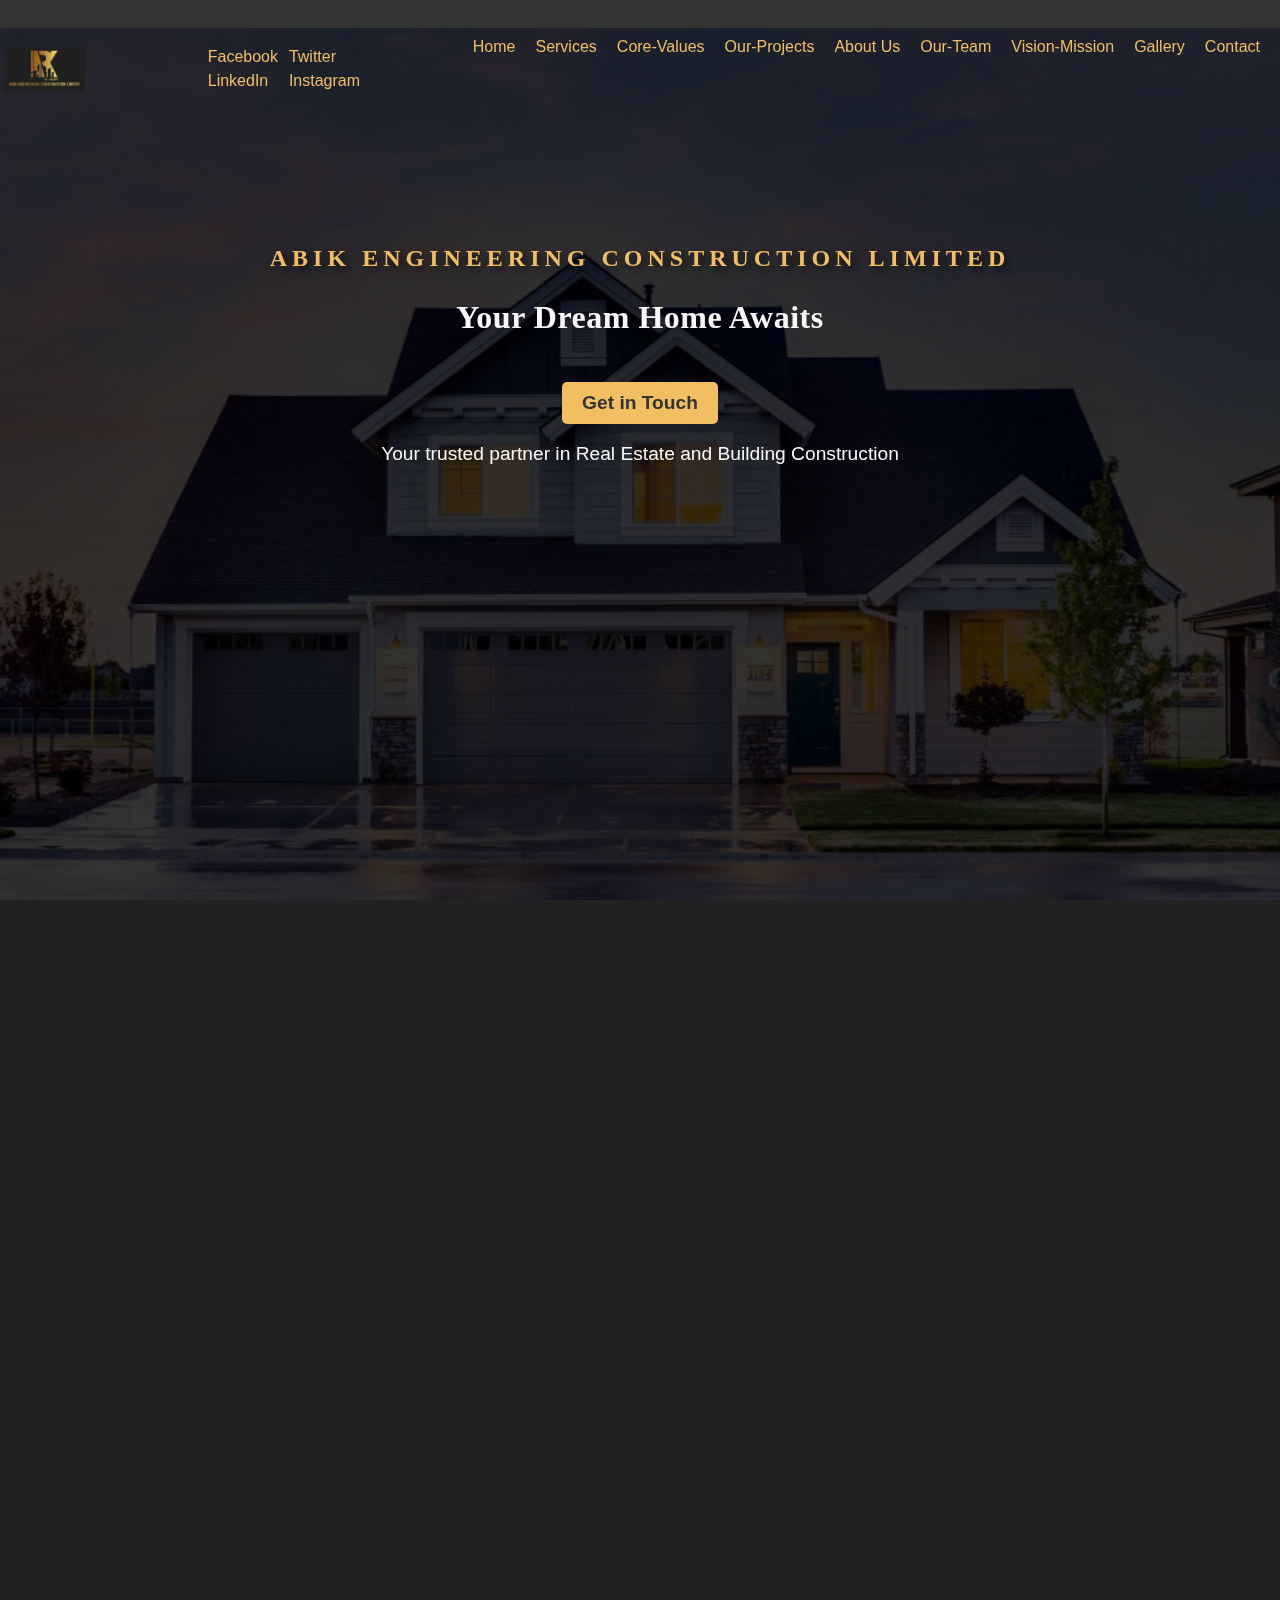
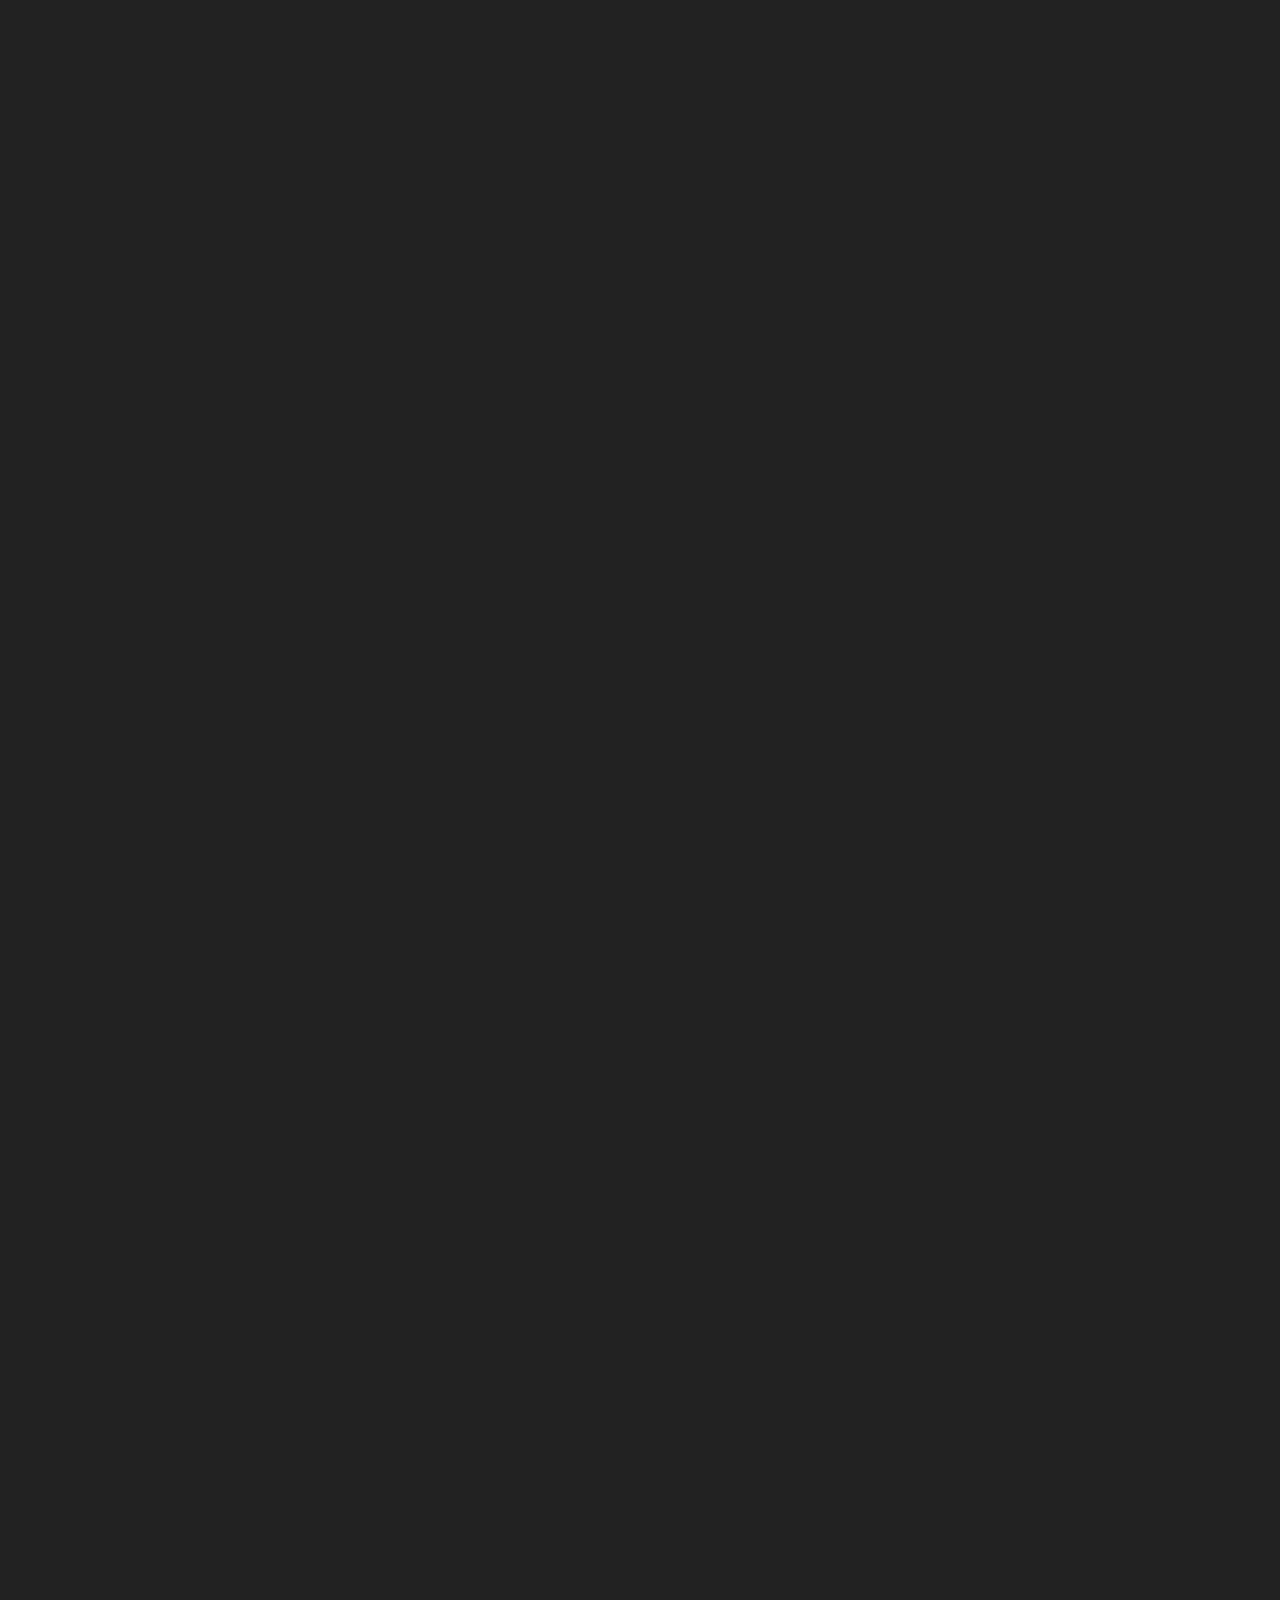
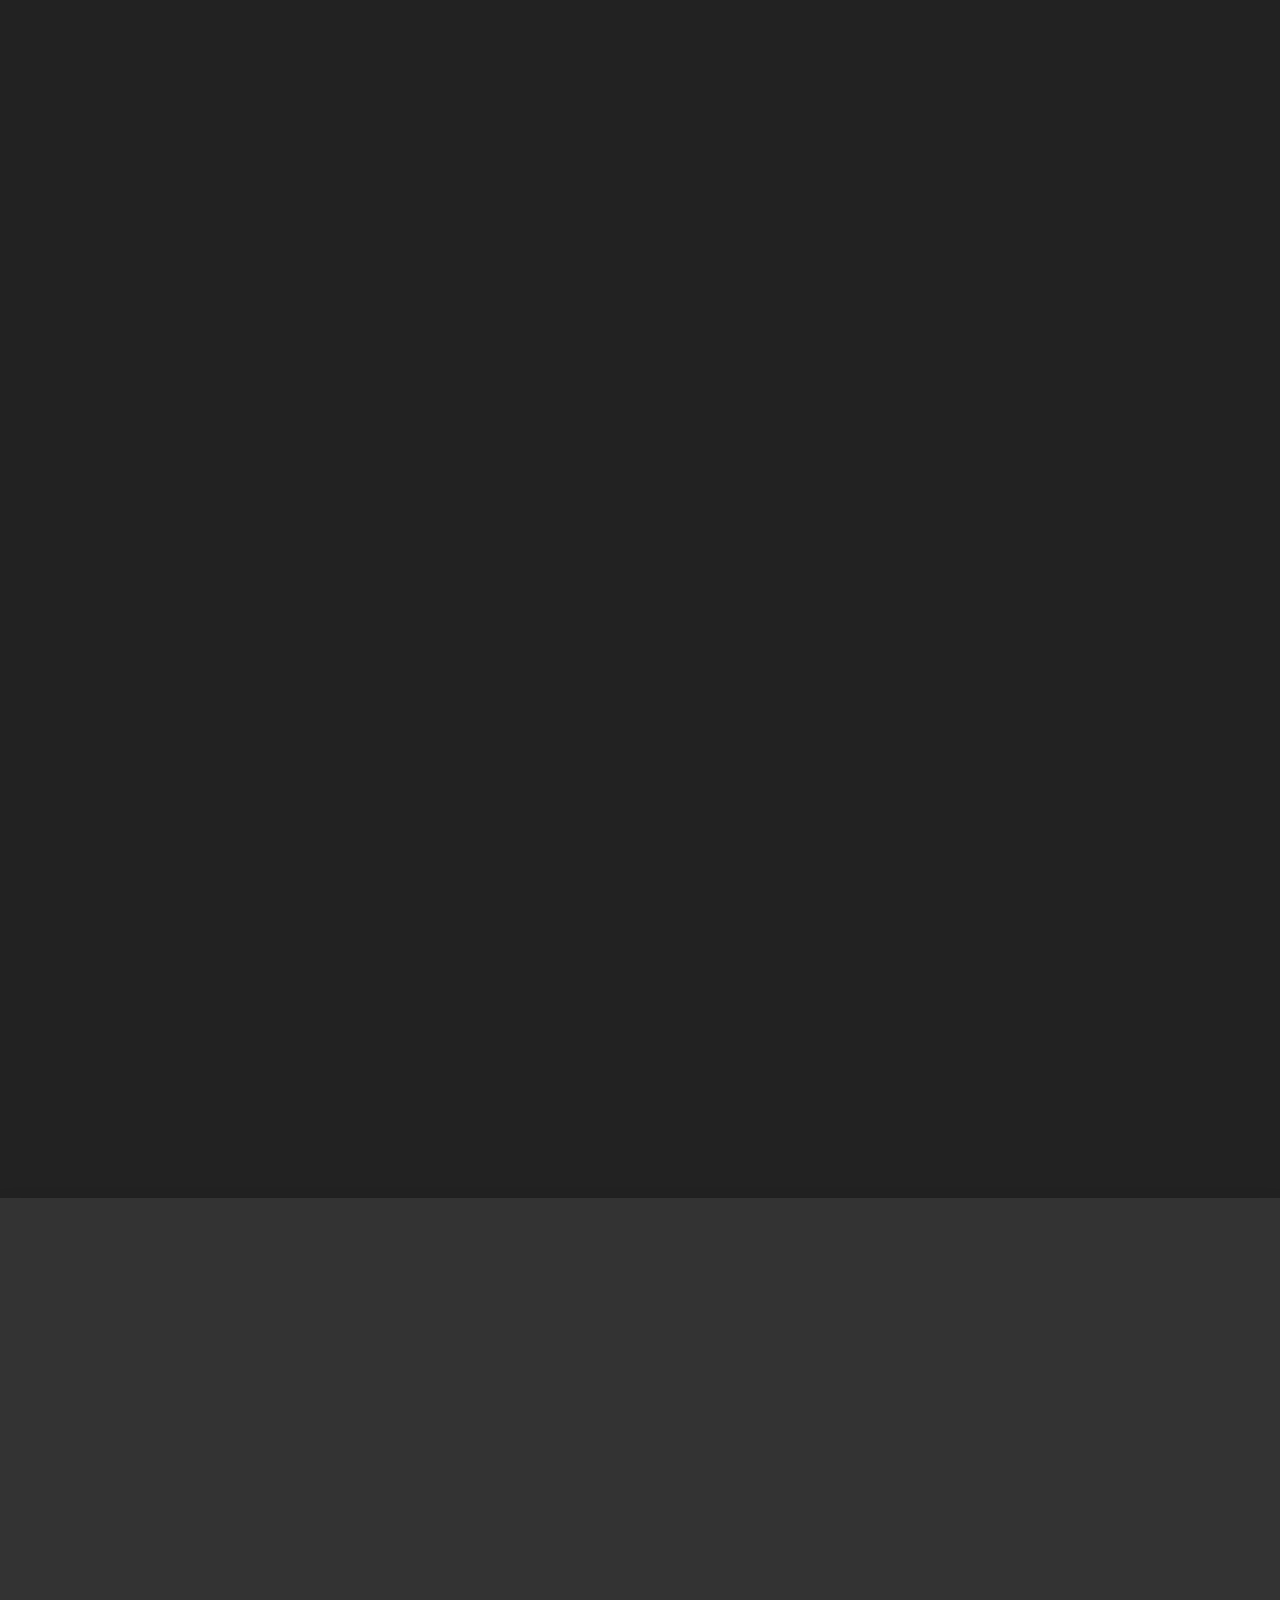
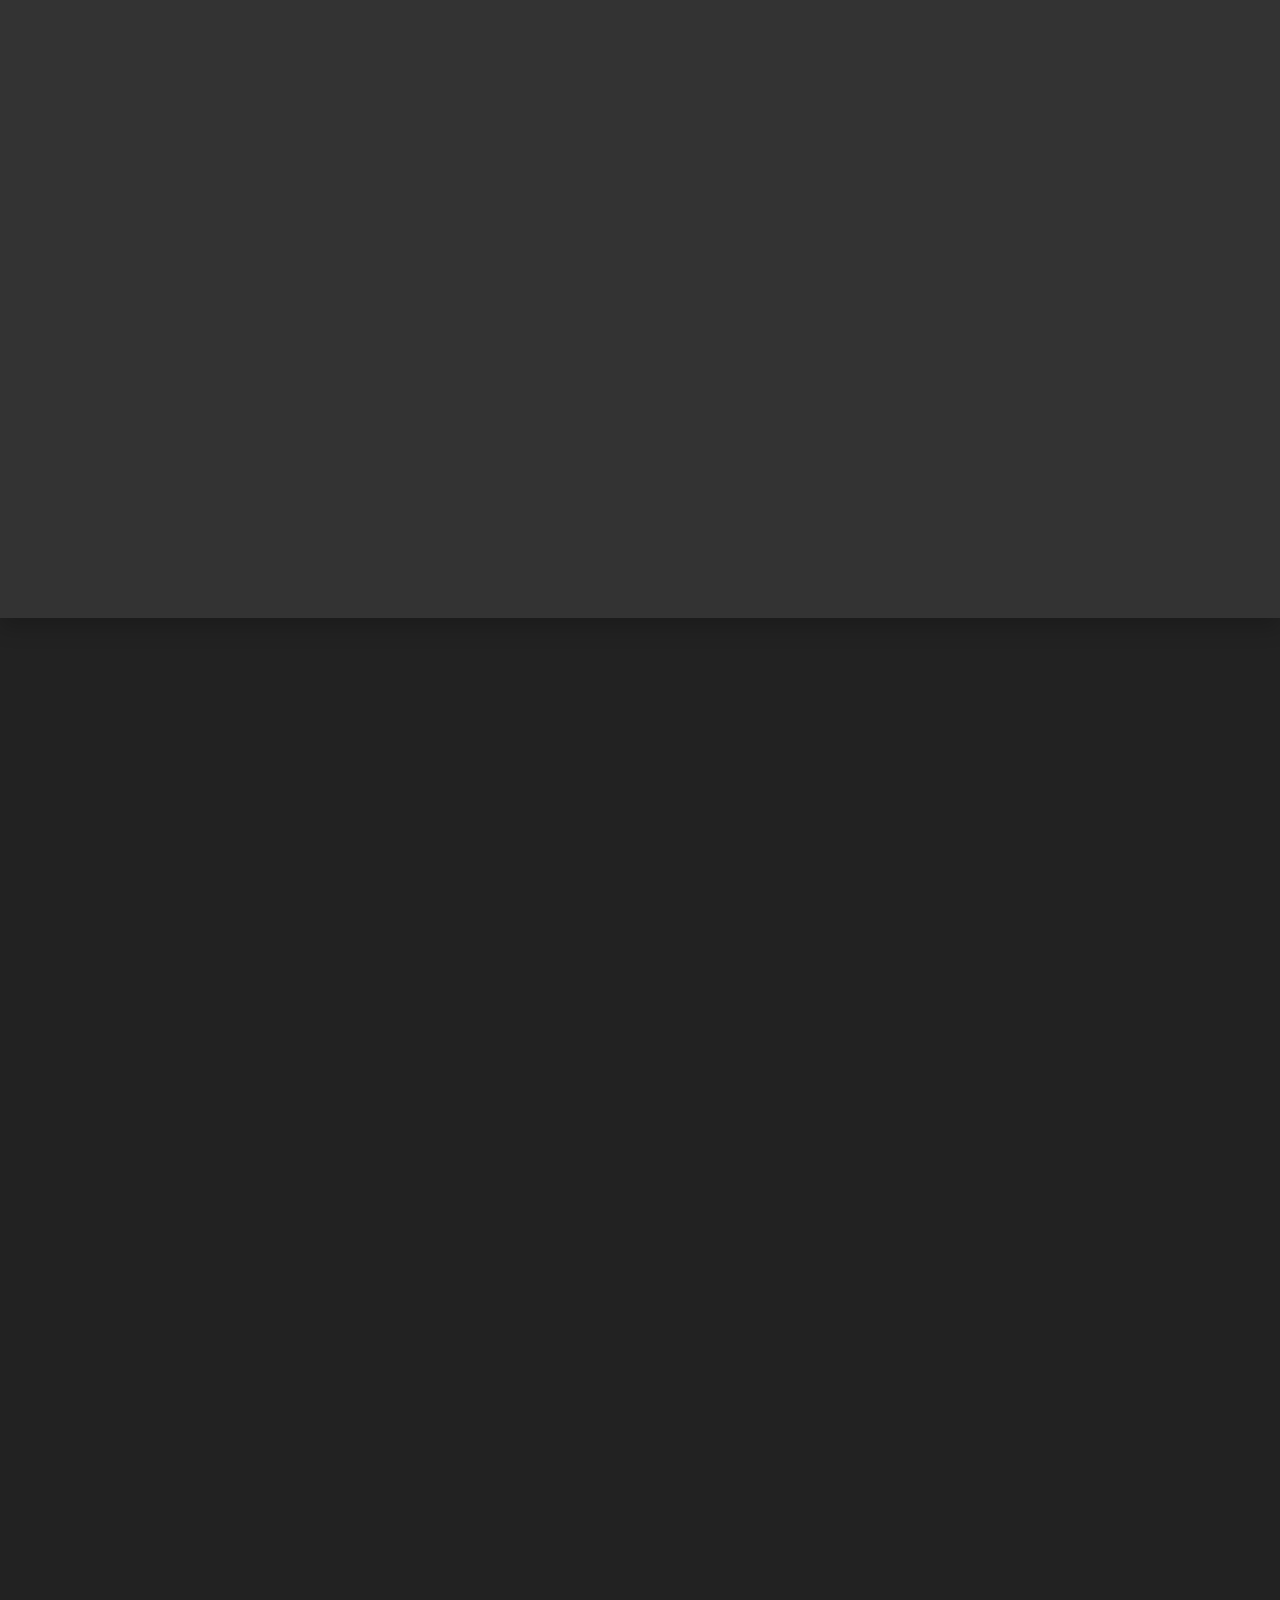
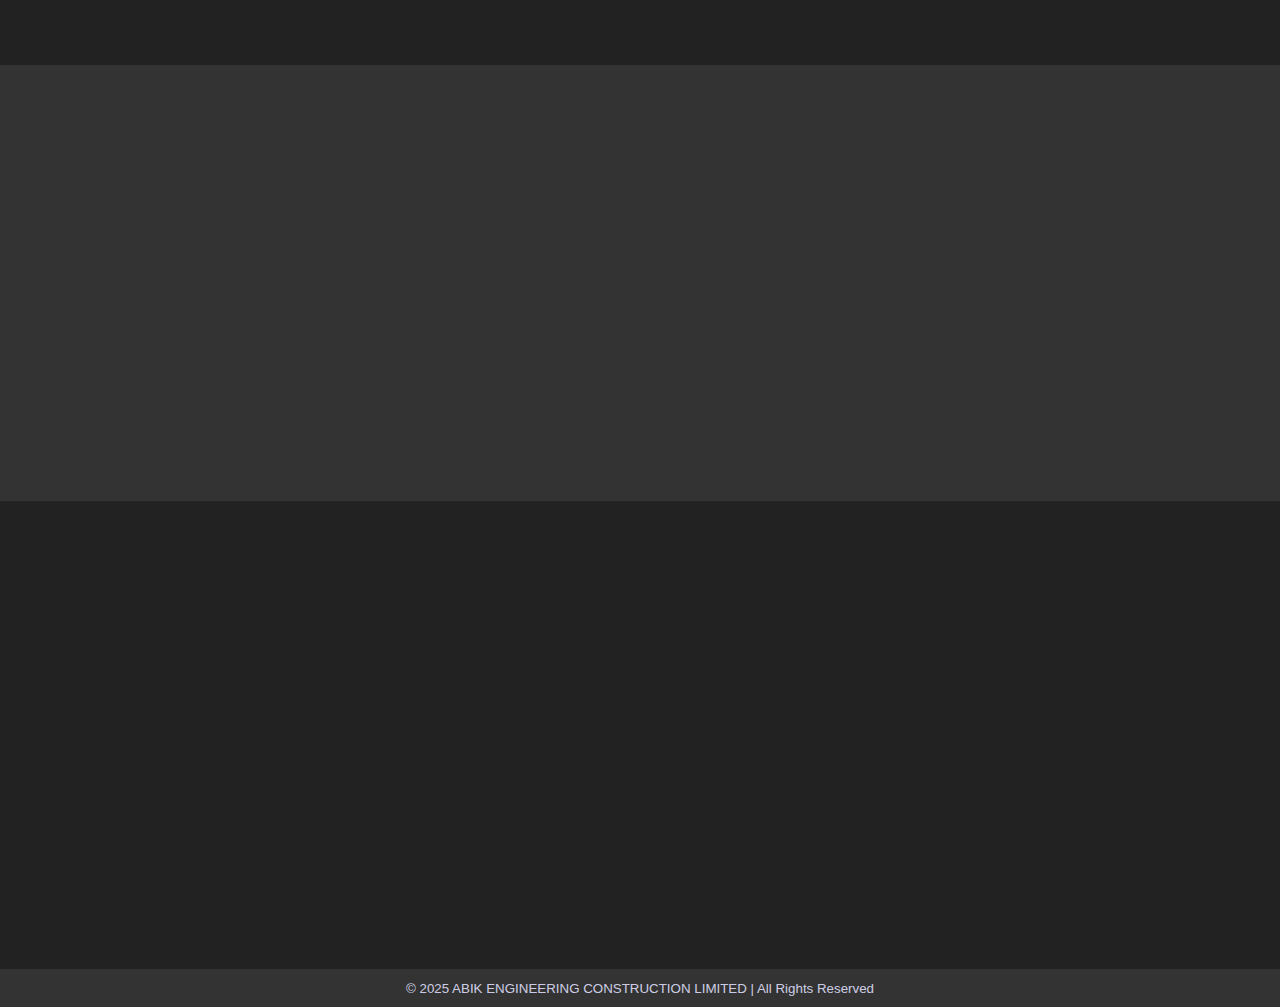
<file: index.html>
<!DOCTYPE html>
<html lang="en">
  <head>
    <!-- AOS CSS -->
    <link
      rel="stylesheet"
      href="https://cdn.jsdelivr.net/npm/aos@2.3.4/dist/aos.css"
    />
    <meta charset="UTF-8" />
    <meta name="viewport" content="width=device-width, initial-scale=1.0" />
    <meta
      name="description"
      content="ABIK ENGINEERING CONSTRUCTION LIMITED is a leading provider of real estate and civil engineering solutions."
    />
    <meta
      name="keywords"
      content="real estate, construction, civil engineering, infrastructure, property development"
    />
    <meta name="author" content="ABIK Engineering & Construction" />

    <title>ABIK ENGINEERING CONSTRUCTION LIMITED</title>

    <!-- Stylesheets -->
    <link rel="stylesheet" href="styles/header_style.css" />
    <link rel="stylesheet" href="styles/about_style.css" />
    <link rel="stylesheet" href="styles/service_style.css" />
    <link rel="stylesheet" href="styles/contact_style.css" />
    <link rel="stylesheet" href="styles/vision_and_mission.css" />
    <link rel="stylesheet" href="styles/core_value.css" />
    <link rel="stylesheet" href="styles/our_project_style.css" />
    <link rel="stylesheet" href="styles/our_team.css" />
    <link rel="stylesheet" href="styles/weChooseUs.css" />
    <link rel="stylesheet" href="styles/gallery.css" />
    <link rel="stylesheet" href="styles/style.css" />
    <link rel="stylesheet" href="styles/name.css" />
  </head>
  <body>
    <!-- Header Section -->
    <header
      style="position: fixed; top: 0; left: 0; width: 100%; z-index: 9999"
    >
      <div class="flex">
        <!-- Scrolling Marquee -->
        <div class="marquee-container">
          <div class="marquee">
            <span>ABIK ENGINEERING CONSTRUCTION LIMITED</span>
          </div>
        </div>
        <div class="flex2">
          <!-- Logo -->
          <div class="logo">
            <img
              src="image/LOGO.jpg"
              alt="ABIK Engineering & Construction Logo"
              loading="lazy"
            />
          </div>

          <!-- Social Media Links -->
          <div class="social-media">
            <a href="https://facebook.com/ABIK">Facebook</a>
            <a href="https://twitter.com/ABIK">Twitter</a>
            <a href="https://linkedin.com/company/ABIK">LinkedIn</a>
            <a href="https://instagram.com/company/ABIK">Instagram</a>
          </div>

          <!-- Navigation Menu (with Hamburger Icon) -->
          <nav>
            <div class="hamburger" id="hamburger" style="margin-right: 10px">
              <div class="line"></div>
              <div class="line"></div>
              <div class="line"></div>
            </div>

            <ul id="nav-links">
              <li><a href="#home">Home</a></li>
              <li><a href="#services">Services</a></li>
              <li><a href="#core-values">Core-Values</a></li>
              <li><a href="#our-projects">Our-Projects</a></li>
              <li><a href="#about">About Us</a></li>
              <li><a href="#our-team">Our-Team</a></li>
              <li><a href="#vision-mission">Vision-Mission</a></li>
              <li><a href="#gallery">Gallery</a></li>
              <li>
                <a href="#contact" style="padding-right: 20px">Contact</a>
              </li>
            </ul>
          </nav>
        </div>
      </div>
    </header>

    <div id="home" class="background-wrapper" data-aos="slide-right">
      <!-- Hero Section -->
      <section class="hero" data-aos="slide-up">
        <div class="text-animation-container">
          <span class="animated-text"
            >ABIK ENGINEERING CONSTRUCTION LIMITED</span
          >
        </div>

        <h2
          style="
            color: #f8f8f8;
            font-size: 2rem;
            font-family: 'Playfair Display', serif;
            font-weight: 700;
            letter-spacing: 0.5px;
            text-transform: capitalize;
          "
        >
          Your Dream Home Awaits
        </h2>
        <a href="#contact" class="cta-button">Get in Touch</a>
        <p style="color: #f8f8f8">
          Your trusted partner in Real Estate and Building Construction
        </p>
      </section>
    </div>

    <!-- Services Section -->
    <section id="services" data-aos="fade-up">
      <h2 style="text-transform: uppercase; font-size: 2rem">Our Services</h2>
      <p style="font-weight: bold">
        At ABIK Engineering Construction Limited, we offer a comprehensive range
        of services designed to meet our clients' diverse needs with quality and
        precision
      </p>

      <div class="service-container">
        <div class="service-item">
          <h3>Project Management & Construction Supervision</h3>
          <p>
            We oversee projects from inception to completion, ensuring timely
            delivery and adherence to the highest industry standards
          </p>
        </div>

        <div class="service-item">
          <h3>Project Valuation & Quantity Surveying</h3>
          <p>
            Our experts provide accurate cost estimation and budget management
            to ensure financial efficiency in your projects
          </p>
        </div>

        <div class="service-item">
          <h3>Property Development & Land Acquisition</h3>
          <p>
            We specialize in site selection, land acquisition, and property
            development for both commercial and residential projects
          </p>
        </div>

        <div class="service-item">
          <h3>Professional Consultancy</h3>
          <p>
            Get expert guidance on project management, cost valuation, quality
            assurance, and construction strategies tailored to your needs
          </p>
        </div>

        <div class="service-item">
          <h3>Procurement of Building Materials</h3>
          <p>
            We source and supply high-quality construction materials, ensuring
            durability and excellence in your projects
          </p>
        </div>

        <div class="service-item">
          <h3>General Contracts & Merchandise</h3>
          <p>
            Our team manages contracts and projects across various sectors,
            delivering timely execution and superior results
          </p>
        </div>

        <div class="service-item">
          <h3>Civil Engineering & Construction Services</h3>
          <p>
            We specialize in large-scale building construction, infrastructure
            projects, and comprehensive civil engineering solutions
          </p>
        </div>
      </div>
    </section>

    <!-- Core Values Section -->
    <section id="core-values" class="core-values" data-aos="fade-up">
      <h2 class="section-title">Our Core Values</h2>
      <div class="values-wrapper">
        <div class="core-image" data-aos="fade-right">
          <img src="image/coreImg.jpg" alt="Core Values" loading="lazy" />
        </div>
        <div class="values-container">
          <div class="value-box" data-aos="zoom-in">
            <h3>Excellence</h3>
            <p>
              We strive for outstanding performance in all our projects,
              ensuring client satisfaction.
            </p>
          </div>
          <div class="value-box" data-aos="zoom-in">
            <h3>Integrity</h3>
            <p>
              We maintain transparency, honesty, and ethical practices in all
              our business dealings.
            </p>
          </div>
          <div class="value-box" data-aos="zoom-in">
            <h3>Innovation</h3>
            <p>
              We leverage modern construction techniques and innovative
              solutions to meet our clients' needs.
            </p>
          </div>
          <div class="value-box" data-aos="zoom-in">
            <h3>Quality Assurance</h3>
            <p>
              We are committed to delivering high-quality projects, with a keen
              eye on detail and safety.
            </p>
          </div>
        </div>
      </div>
    </section>

    <!-- Our Projects Section -->
    <section id="our-projects" class="our-projects" data-aos="fade-up">
      <h2 class="section-title">Our Projects</h2>
      <p>
        ABIK Engineering Construction Limited has completed numerous projects
        across the Southwest region of Nigeria, with a focus on quality
        craftsmanship, innovation, and customer satisfaction. Below are some
        notable projects
      </p>

      <div class="projects-wrapper">
        <div class="projects-container">
          <div class="project-item" data-aos="zoom-in">
            <h3>4-Storey Building for Davebrooks School</h3>
            <p><strong>Location:</strong> Magboro Makogi, Ogun State</p>
            <p><strong>Status:</strong> Completed (2015–2019)</p>
          </div>

          <div class="project-item" data-aos="zoom-in">
            <h3>3-Bedroom Duplex (2 Wings) for Barrister Daniel Omotilewa</h3>
            <p><strong>Location:</strong> Osi, Ekiti State</p>
            <p><strong>Status:</strong> Completed (2019)</p>
          </div>

          <div class="project-item" data-aos="zoom-in">
            <h3>
              Construction of 12 Classrooms for SDG at Methodist Primary School
            </h3>
            <p><strong>Location:</strong> Oshodi, Lagos</p>
            <p><strong>Status:</strong> Completed (2019–2020)</p>
          </div>

          <div class="project-item" data-aos="zoom-in">
            <h3>Worship Duplex for Seventh-Day Adventist Church</h3>
            <p><strong>Location:</strong> Aseese, Ogun State</p>
            <p><strong>Status:</strong> Ongoing (2022–Present)</p>
          </div>

          <div class="project-item" data-aos="zoom-in">
            <h3>
              Renovation of Wards and Furnishings at University College Hospital
            </h3>
            <p><strong>Location:</strong> Ibadan, Oyo State</p>
            <p><strong>Status:</strong> Completed (2020–2023)</p>
          </div>

          <!-- New Projects -->
          <div class="project-item" data-aos="zoom-in">
            <h3>4-Bedroom Bungalow for Mrs. Caroline Ekpe</h3>
            <p><strong>Location:</strong> Aseese, Ogun State</p>
            <p><strong>Status:</strong> Completed (2023)</p>
          </div>

          <div class="project-item" data-aos="zoom-in">
            <h3>Design & Build of Event Hall for Awori Obas</h3>
            <p><strong>Location:</strong> Alimosho Local Government, Lagos</p>
            <p><strong>Status:</strong> Completed (2023)</p>
          </div>

          <div class="project-item" data-aos="zoom-in">
            <h3>Multipurpose Hall for All Souls Anglican Church</h3>
            <p><strong>Location:</strong> Lekki, Lagos</p>
            <p><strong>Status:</strong> Completed (2024)</p>
          </div>

          <div class="project-item" data-aos="zoom-in">
            <h3>32 Units of 4-Bedroom Terraces</h3>
            <p><strong>Location:</strong> Ikate, Lekki</p>
            <p><strong>Status:</strong> Ongoing (2024–Present)</p>
          </div>

          <div class="project-item" data-aos="zoom-in">
            <h3>
              Renovation of Wards and Furnishings at University College Hospital
            </h3>
            <p><strong>Location:</strong> Ibadan, Oyo State</p>
            <p><strong>Status:</strong> Completed (2020–2023)</p>
          </div>

          <div class="project-item" data-aos="zoom-in">
            <h3>3-Bedroom Flat Duplex for Mr. Ajayi Fisayo</h3>
            <p><strong>Location:</strong> Ado-Ekiti</p>
            <p><strong>Status:</strong> 70% Completed (2024–Present)</p>
          </div>

          <div class="project-item" data-aos="zoom-in">
            <h3>4 Wings of 3-Bedroom Flats for Barrister Daniel Omotilewa</h3>
            <p><strong>Location:</strong> Magodo, Unilag Estate, Lagos</p>
            <p><strong>Status:</strong> Ongoing (2024)</p>
          </div>
        </div>
      </div>
      <br />
    </section>

    <!-- About Us Section -->
    <section id="about" data-aos="fade-up">
      <div class="about-container">
        <!-- Text Content -->
        <div class="about-text">
          <h2>About Us</h2>
          <p>
            ABIK Engineering Construction Limited is a Nigerian-based company
            dedicated to excellence in the construction, engineering, and
            project management sector. With a strong foundation built on years
            of experience and a track record of successful projects, we are
            committed to delivering top-notch services in project management,
            construction, and consultancy. We operate across various sectors and
            geographical locations with a focus on innovation, quality, and
            timely delivery.
          </p>
        </div>

        <!-- Image Section -->
        <div class="about-image">
          <img src="image/aboutImg.jpg" alt="Story Building" loading="lazy" />
        </div>
      </div>
    </section>

    <!-- Our Team Section -->
    <section id="our-team" class="our-team">
      <h2 class="section-title" data-aos="fade-up">Our Team</h2>
      <div class="team-wrapper">
        <div class="team-member" data-aos="fade-up">
          <img
            src="image/CEO.jpg"
            alt="Ilesanmi Oluwatosin E."
            loading="lazy"
          />
          <div class="team-info">
            <h3>Ilesanmi Oluwatosin E.</h3>
            <p><strong>HND Civil Engineering</strong></p>
            <p><strong>Managing Director</strong></p>
            <p>
              As the Managing Director of ABIK Engineering Construction Limited,
              he brings a wealth of experience in civil engineering and project
              management...
            </p>
          </div>
        </div>

        <div class="team-member" data-aos="fade-up">
          <div class="team-info">
            <h3>Makanjuola Tolulope</h3>
            <p><strong>BSc Civil Engineering</strong></p>
            <p><strong>Project Manager</strong></p>
            <p>
              He holds a Bachelor's degree in Civil Engineering and has
              extensive experience in managing large-scale construction
              projects...
            </p>
          </div>
        </div>

        <div class="team-member" data-aos="fade-up">
          <div class="team-info">
            <h3>Aina Oluwadare</h3>
            <p><strong>HND Architecture</strong></p>
            <p><strong>Project Architect</strong></p>
            <p>
              He is responsible for the design and architectural oversight of
              the company’s projects, ensuring innovative and functional
              designs...
            </p>
          </div>
        </div>

        <div class="team-member" data-aos="fade-up">
          <div class="team-info">
            <h3>Muhammed Segun</h3>
            <p><strong>HND Civil Engineering</strong></p>
            <p><strong>Site Engineer</strong></p>
            <p>
              He oversees day-to-day operations at construction sites, ensuring
              compliance with design specifications, safety standards, and
              timelines...
            </p>
          </div>
        </div>

        <div class="team-member" data-aos="fade-up">
          <div class="team-info">
            <h3>Mrs. Popoola Oluwatosin</h3>
            <p><strong>HND Quantity Surveying</strong></p>
            <p><strong>Project Quantity Surveyor</strong></p>
            <p>
              She manages project costs, ensuring cost-effective execution and
              financial planning for all company projects...
            </p>
          </div>
        </div>

        <div class="team-member" data-aos="fade-up">
          <div class="team-info">
            <h3>Mrs. Ilesanmi Opeyemi</h3>
            <p><strong>Assistant Administrative Officer</strong></p>
            <p>
              She supports administrative operations, ensuring smooth
              communication, documentation management, and office
              coordination...
            </p>
          </div>
        </div>
      </div>
    </section>

    <!-- Why Choose Us Section -->
    <section class="why-choose-us" data-aos="fade-up">
      <h2 class="section-title">Why Choose Us?</h2>
      <div class="choose-wrapper">
        <div class="choose-item" data-aos="fade-right">
          <h3>Experienced Team</h3>
          <p>
            Our engineers and project managers bring years of experience in
            delivering complex projects efficiently.
          </p>
        </div>
        <div class="choose-item" data-aos="fade-left">
          <h3>Client-Centric Approach</h3>
          <p>
            We focus on understanding the unique needs of each client and tailor
            our services to meet them.
          </p>
        </div>
        <div class="choose-item" data-aos="fade-right">
          <h3>Timely Delivery</h3>
          <p>
            We ensure that projects are completed within the agreed timelines
            without compromising on quality.
          </p>
        </div>
        <div class="choose-item" data-aos="fade-left">
          <h3>Innovation & Technology</h3>
          <p>
            We utilize the latest technologies and best practices in
            construction and project management.
          </p>
        </div>
      </div>
    </section>

    <!-- Vision & Mission Section -->
    <section id="vision-mission" class="vision-mission" data-aos="fade-up">
      <div class="vision" data-aos="fade-right">
        <h2>Our Vision</h2>
        <p>
          To become a leading construction and project management firm in
          Nigeria, setting new benchmarks in quality, innovation, and customer
          satisfaction.
        </p>
      </div>

      <div class="mission" data-aos="fade-left">
        <h2>Our Mission</h2>
        <p>
          Our mission is to provide exceptional construction, project
          management, and consultancy services that meet the unique needs of
          each client. We are committed to delivering projects on time, within
          budget, and to the highest standards of quality and safety. Our
          approach emphasizes innovation, integrity, and collaboration to ensure
          that every project we undertake exceeds expectations.
        </p>
      </div>
    </section>

    <!-- Gallery Section -->
    <section id="gallery" class="gallery-section">
      <h2 class="section-title" data-aos="fade-up">Our Gallery</h2>
      <div class="gallery-wrapper" data-aos="zoom-in">
        <div class="gallery-item">
          <img src="image/1.jpg" alt="Gallery Image 1" loading="lazy" />
        </div>
        <div class="gallery-item">
          <img src="image/2.jpg" alt="Gallery Image 2" loading="lazy" />
        </div>
        <div class="gallery-item">
          <img src="image/3.jpg" alt="Gallery Image 3" loading="lazy" />
        </div>
        <div class="gallery-item">
          <img src="image/4.jpg" alt="Gallery Image 4" loading="lazy" />
        </div>
        <div class="gallery-item">
          <img src="image/5.jpg" alt="Gallery Image 5" loading="lazy" />
        </div>
        <div class="gallery-item">
          <img src="image/6.jpg" alt="Gallery Image 6" loading="lazy" />
        </div>
        <div class="gallery-item">
          <img src="image/7.jpg" alt="Gallery Image 7" loading="lazy" />
        </div>
        <div class="gallery-item">
          <img src="image/1.jpg" alt="Gallery Image 8" loading="lazy" />
        </div>
        <div class="gallery-item">
          <img src="image/8.jpg" alt="Gallery Image 9" loading="lazy" />
        </div>
        <div class="gallery-item">
          <img src="image/10.jpg" alt="Gallery Image 10" loading="lazy" />
        </div>
        <div class="gallery-item">
          <img src="image/11.jpg" alt="Gallery Image 11" loading="lazy" />
        </div>
        <div class="gallery-item">
          <img src="image/12.jpg" alt="Gallery Image 12" loading="lazy" />
        </div>
        <div class="gallery-item">
          <img src="image/13.jpg" alt="Gallery Image 13" loading="lazy" />
        </div>
        <div class="gallery-item">
          <img src="image/14.jpg" alt="Gallery Image 14" loading="lazy" />
        </div>
        <div class="gallery-item">
          <img src="image/15.jpg" alt="Gallery Image 15" loading="lazy" />
        </div>
        <div class="gallery-item">
          <img src="image/16.jpg" alt="Gallery Image 16" loading="lazy" />
        </div>
        <div class="gallery-item">
          <img src="image/17.jpg" alt="Gallery Image 17" loading="lazy" />
        </div>
        <div class="gallery-item">
          <img src="image/18.jpg" alt="Gallery Image 18" loading="lazy" />
        </div>
      </div>
    </section>

    <!-- Contact Form Section -->
    <section id="contact" class="contact-section" data-aos="zoom-in">
      <h2 class="section-title">Contact Us</h2>
      <p class="contact-description">
        Get in touch with us today for more information or to schedule a
        property viewing.
      </p>

      <div class="contact-details">
        <h4>Registered Office</h4>
        <p>
          Address:
          <a
            href="https://www.google.com/maps/search/?api=1&query=Plot+17,+H-I,+Orange+Estate,+Arepo,+Lagos+State,+Nigeria"
            target="_blank"
          >
            📍 Plot 17, H-I, Orange Estate, Arepo, Lagos State, Nigeria.
          </a>
        </p>

        <p>
          Email:
          <a href="mailto:abikengineeringconstructnlmtd@gmail.com">
            abikengineeringconstructnlmtd@gmail.com
          </a>
        </p>

        <p>Phone: <a href="tel:+2347066514206">+234-706-651-4206</a></p>
      </div>
    </section>

    <!-- Footer -->
    <footer>
      <p>
        <small
          >&copy; 2025 ABIK ENGINEERING CONSTRUCTION LIMITED | All Rights
          Reserved</small
        >
      </p>
    </footer>

    <!-- AOS Animation Script -->
    <script src="https://cdn.jsdelivr.net/npm/aos@2.3.4/dist/aos.js"></script>
    <script>
      AOS.init();
    </script>
    <script src="script/script.js"></script>
  </body>
</html>
</file>
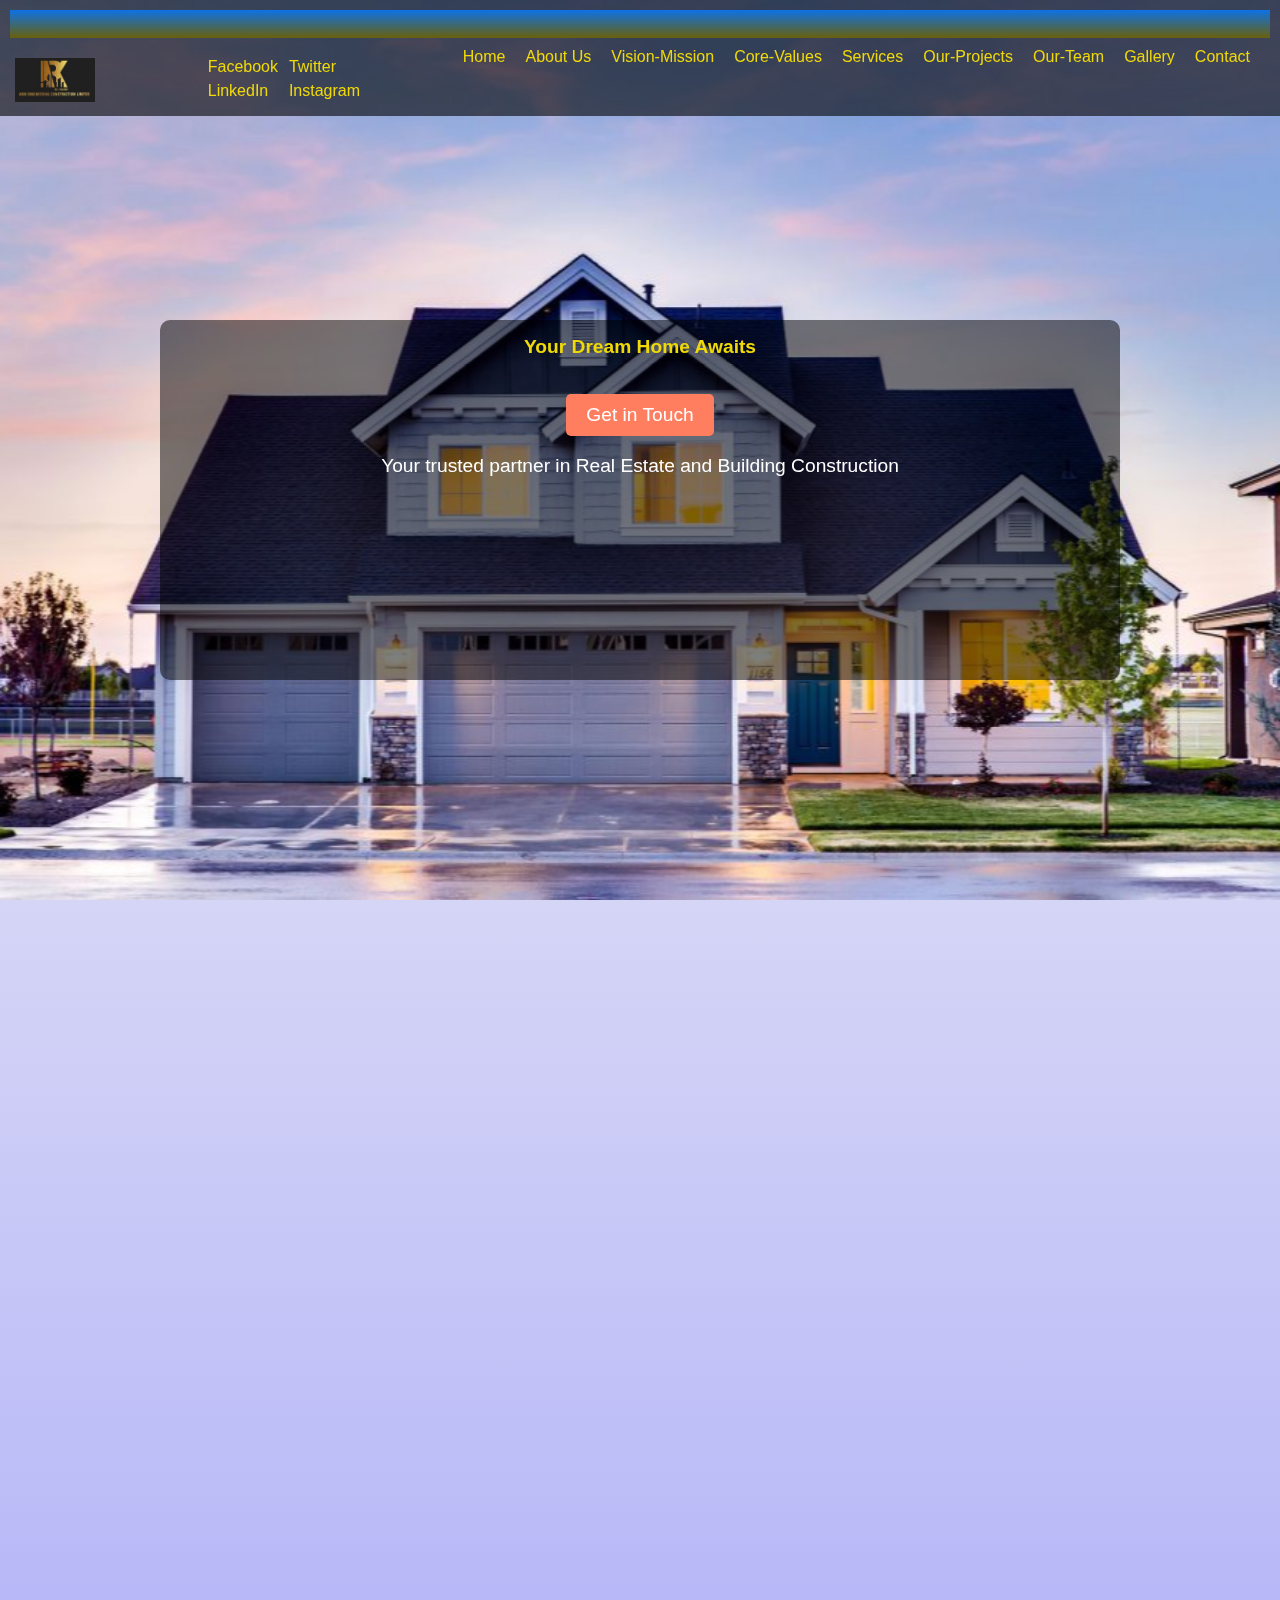
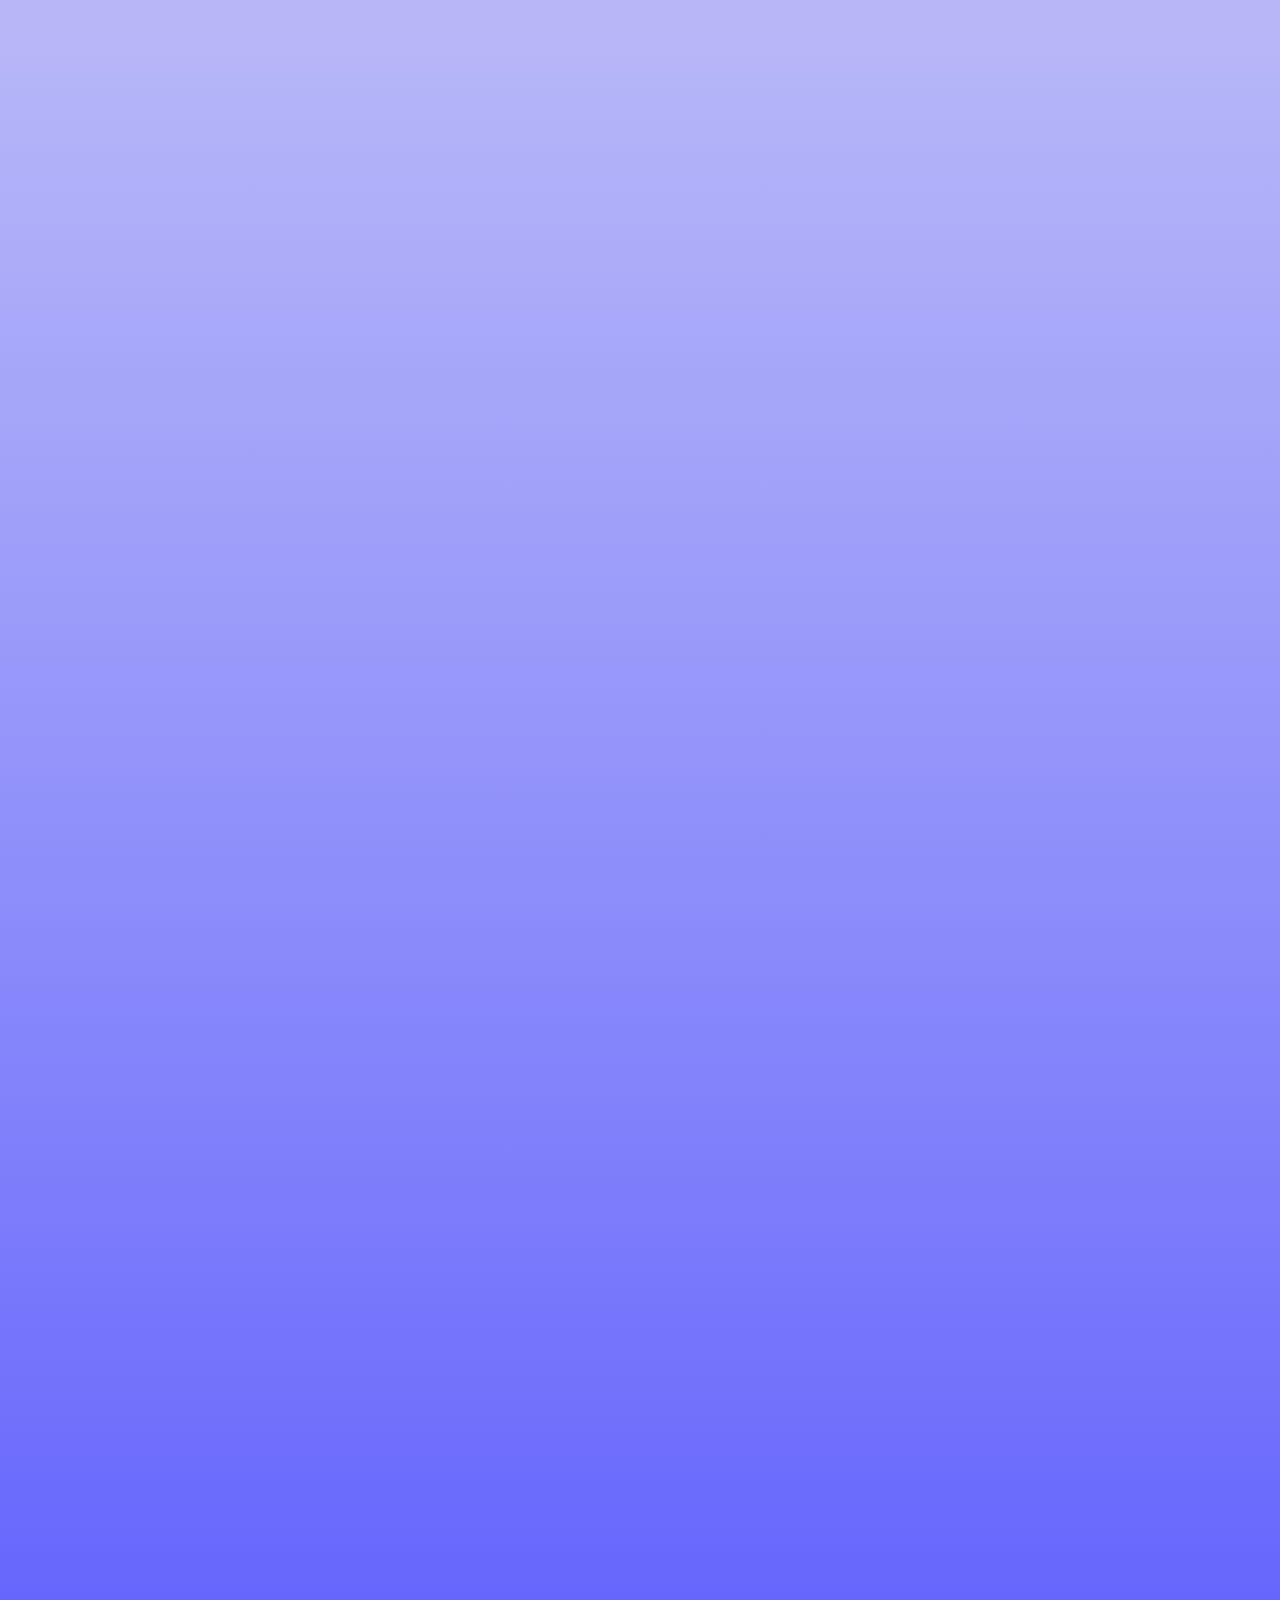
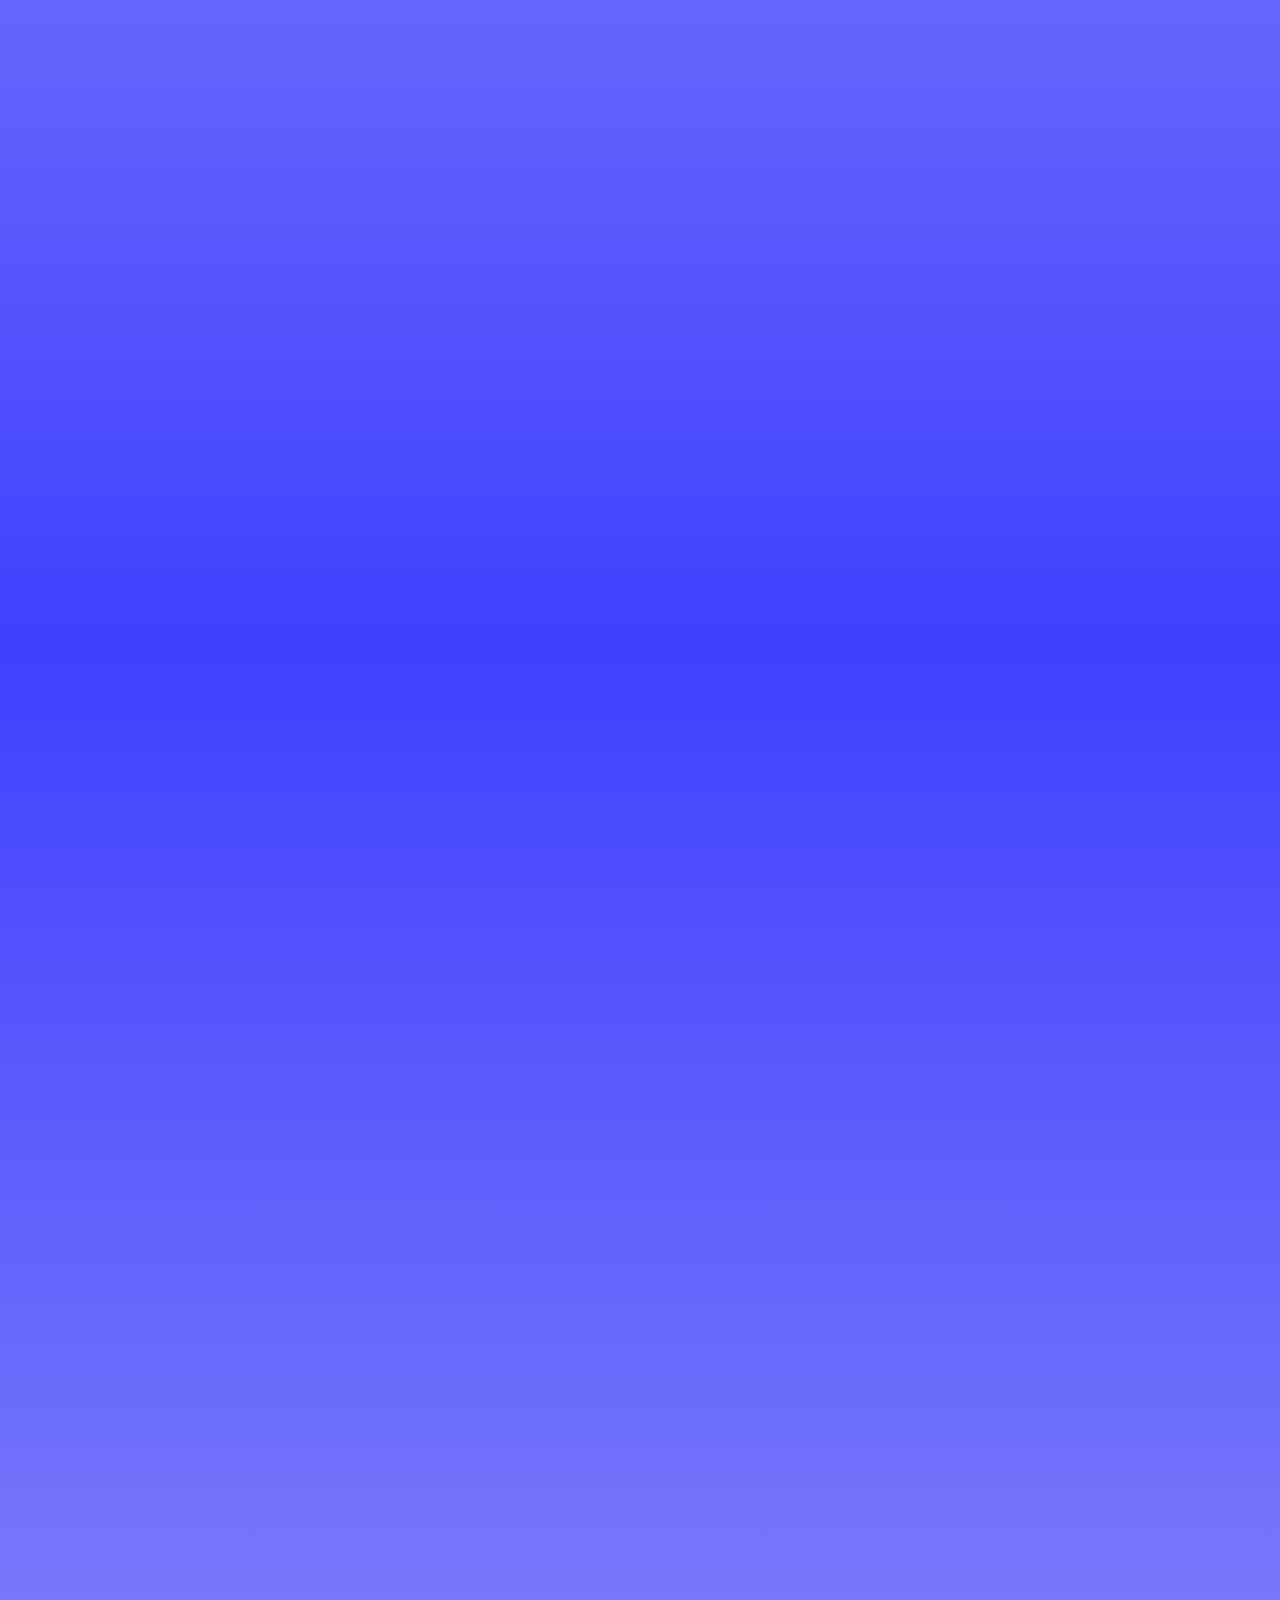
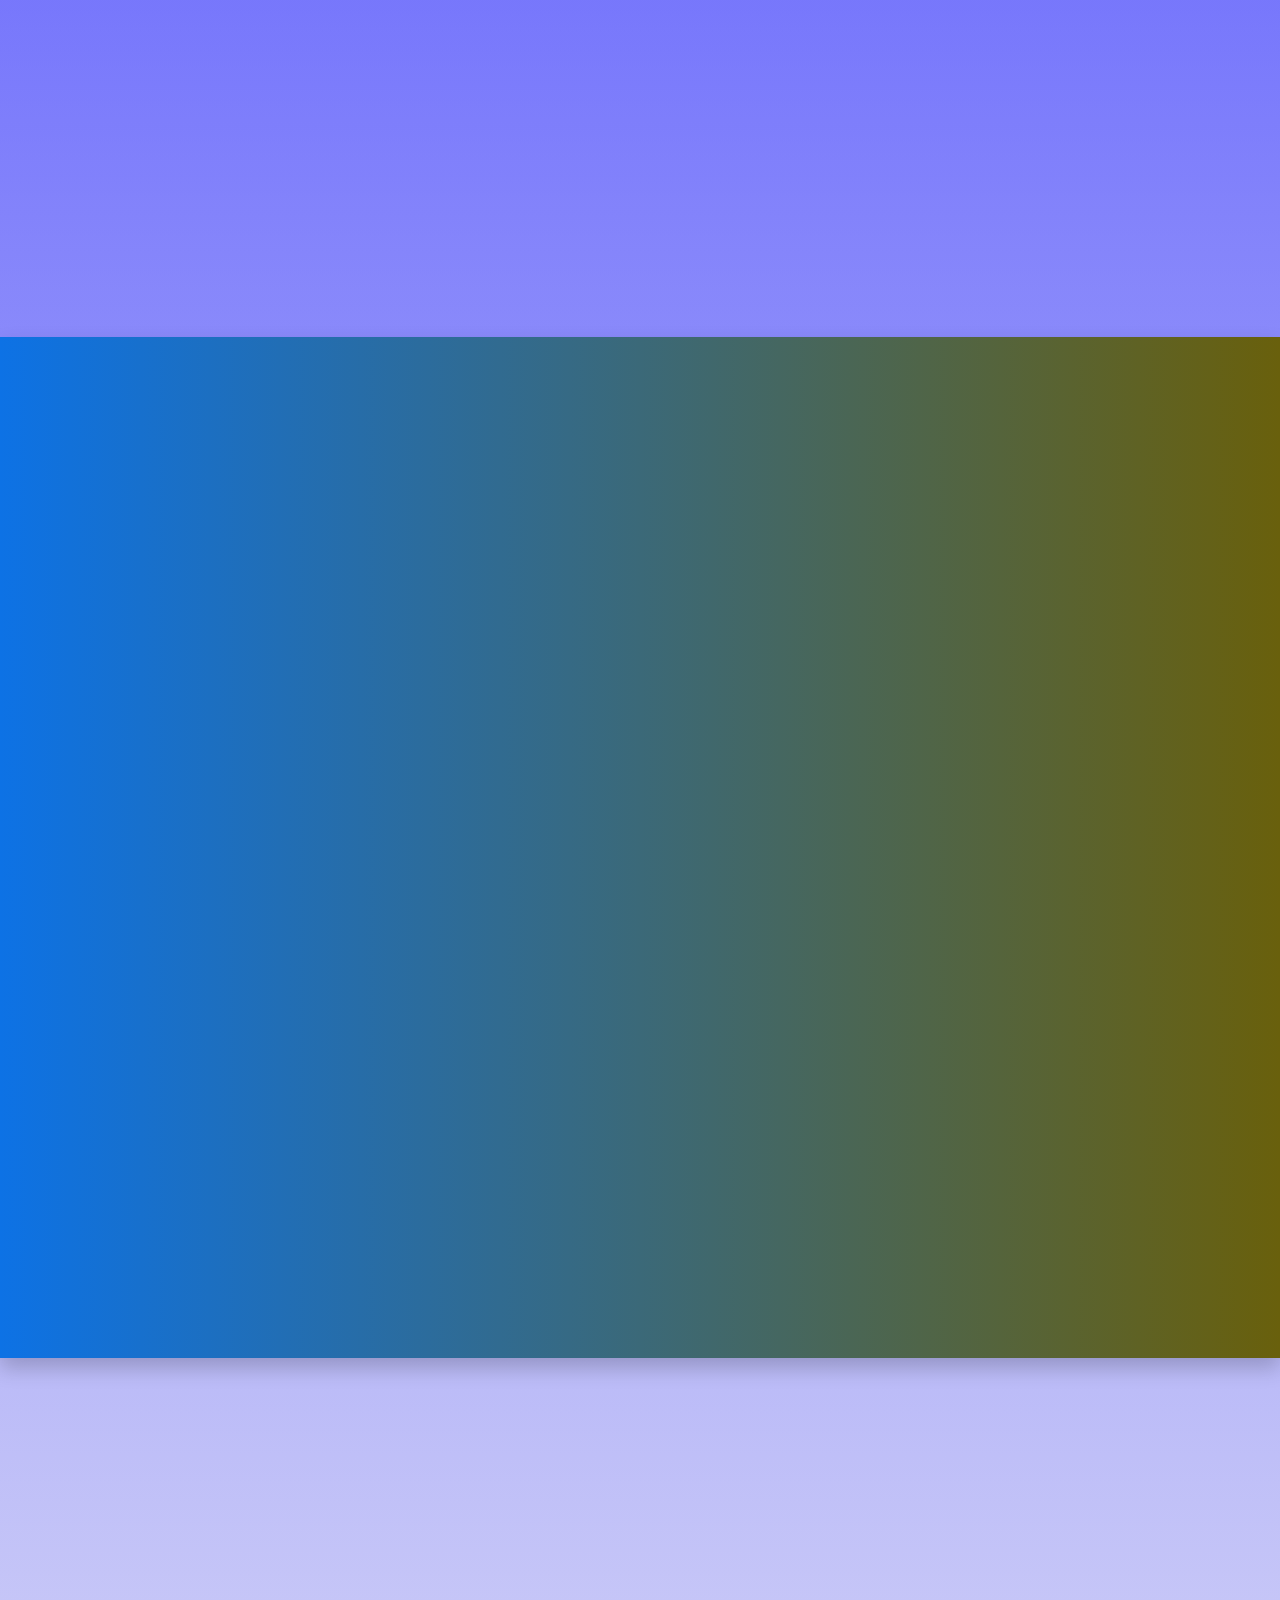
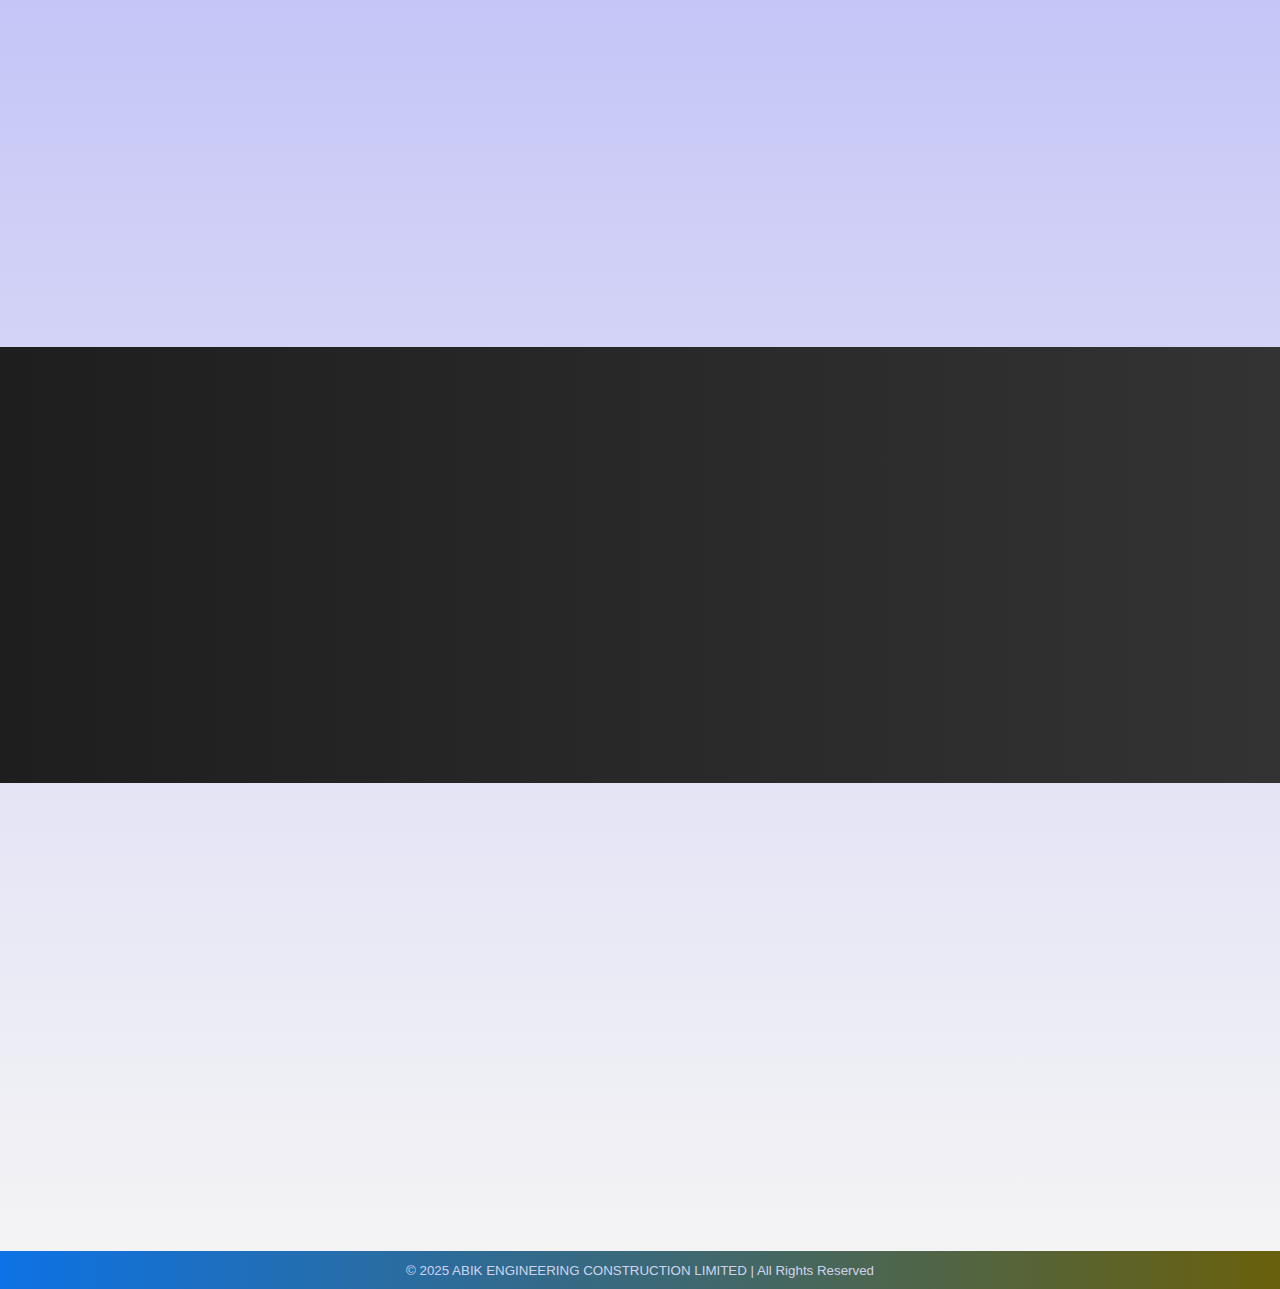
<file: bkup/index.html>
<!DOCTYPE html>
<html lang="en">
  <head>
    <!-- AOS CSS -->
    <link
      rel="stylesheet"
      href="https://cdn.jsdelivr.net/npm/aos@2.3.4/dist/aos.css"
    />
    <meta charset="UTF-8" />
    <meta name="viewport" content="width=device-width, initial-scale=1.0" />
    <meta
      name="description"
      content="ABIK ENGINEERING CONSTRUCTION LIMITED is a leading provider of real estate and civil engineering solutions."
    />
    <meta
      name="keywords"
      content="real estate, construction, civil engineering, infrastructure, property development"
    />
    <meta name="author" content="ABIK Engineering & Construction" />

    <title>ABIK ENGINEERING CONSTRUCTION LIMITED</title>

    <!-- Stylesheets -->
    <link rel="stylesheet" href="styles/header_style.css" />
    <link rel="stylesheet" href="styles/about_style.css" />
    <link rel="stylesheet" href="styles/service_style.css" />
    <link rel="stylesheet" href="styles/contact_style.css" />
    <link rel="stylesheet" href="styles/vision_and_mission.css" />
    <link rel="stylesheet" href="styles/core_value.css" />
    <link rel="stylesheet" href="styles/our_project_style.css" />
    <link rel="stylesheet" href="styles/our_team.css" />
    <link rel="stylesheet" href="styles/weChooseUs.css" />
    <link rel="stylesheet" href="styles/gallery.css" />

    <style>
      /* Global Reset */
      html,
      body {
        font-family: Arial, sans-serif;
        margin: 0;
        padding: 0;
        color: #333;
        width: 100vw;
        max-width: 100vw;
        background: linear-gradient(#f5f5f5, rgba(0, 0, 255, 0.5), #f5f5f5);
        overflow-x: hidden;
      }

      /* Responsive Design */
      @media (max-width: 1024px) {
        header {
          flex-direction: column;
          align-items: center;
        }
        nav ul {
          flex-direction: column;
          gap: 10px;
        }
        .hero {
          padding: 60px 20px;
        }
        .cta-button {
          padding: 12px 25px;
        }
      }

      @media (max-width: 768px) {
        header {
          flex-direction: column;
          align-items: center;
        }
        .hero h1 {
          font-size: 2rem;
        }
        .cta-button {
          font-size: 1rem;
          padding: 10px 20px;
        }
        .team {
          flex-direction: column;
        }
      }

      /* Footer Styles */
      footer {
        background: linear-gradient(to right, #0d72e5, #69600c);
        color: white;
        padding: 10px 0;
        text-align: center;
        width: 100vw;
        margin: 0;
      }
      footer p {
        margin: 0;
      }
    </style>
  </head>
  <body>
    <!-- Header Section -->
    <header
      style="position: fixed; top: 0; left: 0; width: 100%; z-index: 9999"
    >
      <div class="flex">
        <!-- Scrolling Marquee -->
        <div class="marquee-container">
          <div class="marquee">
            <span>ABIK ENGINEERING CONSTRUCTION LIMITED</span>
          </div>
        </div>
        <div class="flex2">
          <!-- Logo -->
          <div class="logo">
            <img
              src="image/LOGO.jpg"
              alt="ABIK Engineering & Construction Logo"
              loading="lazy"
            />
          </div>

          <!-- Social Media Links -->
          <div class="social-media">
            <a href="https://facebook.com/ABIK">Facebook</a>
            <a href="https://twitter.com/ABIK">Twitter</a>
            <a href="https://linkedin.com/company/ABIK">LinkedIn</a>
            <a href="https://instagram.com/company/ABIK">Instagram</a>
          </div>

          <!-- Navigation Menu (with Hamburger Icon) -->
          <nav>
            <div class="hamburger" id="hamburger" style="margin-right: 10px">
              <div class="line"></div>
              <div class="line"></div>
              <div class="line"></div>
            </div>

            <ul id="nav-links">
              <li><a href="#home">Home</a></li>
              <li><a href="#about">About Us</a></li>
              <li><a href="#vision-mission">Vision-Mission</a></li>
              <li><a href="#core-values">Core-Values</a></li>
              <li><a href="#services">Services</a></li>
              <li><a href="#our-projects">Our-Projects</a></li>
              <li><a href="#our-team">Our-Team</a></li>
              <li><a href="#gallery">Gallery</a></li>
              <li>
                <a href="#contact" style="padding-right: 20px">Contact</a>
              </li>
            </ul>
          </nav>
        </div>
      </div>
    </header>

    <!-- Background Wrapper -->
    <div class="background-wrapper" data-aos="slide-right">
      <!-- Hero Section -->
      <section id="home" class="hero" data-aos="slide-up">
        <h2>Your Dream Home Awaits</h2>
        <a href="#contact" class="cta-button">Get in Touch</a>
        <p style="color: white">
          Your trusted partner in Real Estate and Building Construction
        </p>
      </section>
    </div>

    <!-- About Us Section -->
    <section id="about" data-aos="fade-up">
      <div class="about-container">
        <!-- Text Content -->
        <div class="about-text">
          <h2>About Us</h2>
          <p>
            ABIK Engineering Construction Limited is a Nigerian-based company
            dedicated to excellence in the construction, engineering, and
            project management sector. With a strong foundation built on years
            of experience and a track record of successful projects, we are
            committed to delivering top-notch services in project management,
            construction, and consultancy. We operate across various sectors and
            geographical locations with a focus on innovation, quality, and
            timely delivery.
          </p>
        </div>

        <!-- Image Section -->
        <div class="about-image">
          <img src="image/aboutImg.jpg" alt="Story Building" loading="lazy" />
        </div>
      </div>
    </section>

    <!-- Vision & Mission Section -->
    <section id="vision-mission" class="vision-mission" data-aos="fade-up">
      <div class="vision" data-aos="fade-right">
        <h2>Our Vision</h2>
        <p>
          To become a leading construction and project management firm in
          Nigeria, setting new benchmarks in quality, innovation, and customer
          satisfaction.
        </p>
      </div>

      <div class="mission" data-aos="fade-left">
        <h2>Our Mission</h2>
        <p>
          Our mission is to provide exceptional construction, project
          management, and consultancy services that meet the unique needs of
          each client. We are committed to delivering projects on time, within
          budget, and to the highest standards of quality and safety. Our
          approach emphasizes innovation, integrity, and collaboration to ensure
          that every project we undertake exceeds expectations.
        </p>
      </div>
    </section>

    <!-- Core Values Section -->
    <section id="core-values" class="core-values" data-aos="fade-up">
      <h2 class="section-title">Our Core Values</h2>
      <div class="values-wrapper">
        <div class="core-image" data-aos="fade-right">
          <img src="image/coreImg.jpg" alt="Core Values" loading="lazy" />
        </div>
        <div class="values-container">
          <div class="value-box" data-aos="zoom-in">
            <h3>Excellence</h3>
            <p>
              We strive for outstanding performance in all our projects,
              ensuring client satisfaction.
            </p>
          </div>
          <div class="value-box" data-aos="zoom-in">
            <h3>Integrity</h3>
            <p>
              We maintain transparency, honesty, and ethical practices in all
              our business dealings.
            </p>
          </div>
          <div class="value-box" data-aos="zoom-in">
            <h3>Innovation</h3>
            <p>
              We leverage modern construction techniques and innovative
              solutions to meet our clients' needs.
            </p>
          </div>
          <div class="value-box" data-aos="zoom-in">
            <h3>Quality Assurance</h3>
            <p>
              We are committed to delivering high-quality projects, with a keen
              eye on detail and safety.
            </p>
          </div>
        </div>
      </div>
    </section>

    <!-- Services Section -->
    <section id="services" data-aos="fade-up">
      <h2 style="text-transform: uppercase; font-size: 2rem">Our Services</h2>
      <p style="font-weight: bold">
        At ABIK Engineering Construction Limited, we offer a comprehensive range
        of services designed to meet our clients' diverse needs with quality and
        precision
      </p>

      <div class="service-container">
        <div class="service-item">
          <h3>Project Management & Construction Supervision</h3>
          <p>
            We oversee projects from inception to completion, ensuring timely
            delivery and adherence to the highest industry standards
          </p>
        </div>

        <div class="service-item">
          <h3>Project Valuation & Quantity Surveying</h3>
          <p>
            Our experts provide accurate cost estimation and budget management
            to ensure financial efficiency in your projects
          </p>
        </div>

        <div class="service-item">
          <h3>Property Development & Land Acquisition</h3>
          <p>
            We specialize in site selection, land acquisition, and property
            development for both commercial and residential projects
          </p>
        </div>

        <div class="service-item">
          <h3>Professional Consultancy</h3>
          <p>
            Get expert guidance on project management, cost valuation, quality
            assurance, and construction strategies tailored to your needs
          </p>
        </div>

        <div class="service-item">
          <h3>Procurement of Building Materials</h3>
          <p>
            We source and supply high-quality construction materials, ensuring
            durability and excellence in your projects
          </p>
        </div>

        <div class="service-item">
          <h3>General Contracts & Merchandise</h3>
          <p>
            Our team manages contracts and projects across various sectors,
            delivering timely execution and superior results
          </p>
        </div>

        <div class="service-item">
          <h3>Civil Engineering & Construction Services</h3>
          <p>
            We specialize in large-scale building construction, infrastructure
            projects, and comprehensive civil engineering solutions
          </p>
        </div>
      </div>
    </section>

    <!-- Our Projects Section -->
    <section id="our-projects" class="our-projects" data-aos="fade-up">
      <h2 class="section-title">Our Projects</h2>
      <p>
        ABIK Engineering Construction Limited has completed numerous projects
        across the Southwest region of Nigeria, with a focus on quality
        craftsmanship, innovation, and customer satisfaction. Below are some
        notable projects
      </p>

      <div class="projects-wrapper">
        <div class="projects-container">
          <div class="project-item" data-aos="zoom-in">
            <h3>4-Storey Building for Davebrooks School</h3>
            <p><strong>Location:</strong> Magboro Makogi, Ogun State</p>
            <p><strong>Status:</strong> Completed (2015–2019)</p>
          </div>

          <div class="project-item" data-aos="zoom-in">
            <h3>3-Bedroom Duplex (2 Wings) for Barrister Daniel Omotilewa</h3>
            <p><strong>Location:</strong> Osi, Ekiti State</p>
            <p><strong>Status:</strong> Completed (2019)</p>
          </div>

          <div class="project-item" data-aos="zoom-in">
            <h3>
              Construction of 12 Classrooms for SDG at Methodist Primary School
            </h3>
            <p><strong>Location:</strong> Oshodi, Lagos</p>
            <p><strong>Status:</strong> Completed (2019–2020)</p>
          </div>

          <div class="project-item" data-aos="zoom-in">
            <h3>Worship Duplex for Seventh-Day Adventist Church</h3>
            <p><strong>Location:</strong> Aseese, Ogun State</p>
            <p><strong>Status:</strong> Ongoing (2022–Present)</p>
          </div>

          <div class="project-item" data-aos="zoom-in">
            <h3>
              Renovation of Wards and Furnishings at University College Hospital
            </h3>
            <p><strong>Location:</strong> Ibadan, Oyo State</p>
            <p><strong>Status:</strong> Completed (2020–2023)</p>
          </div>

          <!-- New Projects -->
          <div class="project-item" data-aos="zoom-in">
            <h3>4-Bedroom Bungalow for Mrs. Caroline Ekpe</h3>
            <p><strong>Location:</strong> Aseese, Ogun State</p>
            <p><strong>Status:</strong> Completed (2023)</p>
          </div>

          <div class="project-item" data-aos="zoom-in">
            <h3>Design & Build of Event Hall for Awori Obas</h3>
            <p><strong>Location:</strong> Alimosho Local Government, Lagos</p>
            <p><strong>Status:</strong> Completed (2023)</p>
          </div>

          <div class="project-item" data-aos="zoom-in">
            <h3>Multipurpose Hall for All Souls Anglican Church</h3>
            <p><strong>Location:</strong> Lekki, Lagos</p>
            <p><strong>Status:</strong> Completed (2024)</p>
          </div>

          <div class="project-item" data-aos="zoom-in">
            <h3>32 Units of 4-Bedroom Terraces</h3>
            <p><strong>Location:</strong> Ikate, Lekki</p>
            <p><strong>Status:</strong> Ongoing (2024–Present)</p>
          </div>

          <div class="project-item" data-aos="zoom-in">
            <h3>
              Renovation of Wards and Furnishings at University College Hospital
            </h3>
            <p><strong>Location:</strong> Ibadan, Oyo State</p>
            <p><strong>Status:</strong> Completed (2020–2023)</p>
          </div>

          <div class="project-item" data-aos="zoom-in">
            <h3>3-Bedroom Flat Duplex for Mr. Ajayi Fisayo</h3>
            <p><strong>Location:</strong> Ado-Ekiti</p>
            <p><strong>Status:</strong> 70% Completed (2024–Present)</p>
          </div>

          <div class="project-item" data-aos="zoom-in">
            <h3>4 Wings of 3-Bedroom Flats for Barrister Daniel Omotilewa</h3>
            <p><strong>Location:</strong> Magodo, Unilag Estate, Lagos</p>
            <p><strong>Status:</strong> Ongoing (2024)</p>
          </div>
        </div>
      </div>
      <br />
      <center>
        <div class="projects-image" data-aos="fade-right">
          <img
            src="image/ourProjectImage.jpg"
            alt="Our Projects"
            loading="lazy"
          />
        </div>
      </center>
    </section>

    <!-- Our Team Section -->
    <section id="our-team" class="our-team">
      <h2 class="section-title" data-aos="fade-up">Our Team</h2>
      <div class="team-wrapper">
        <div class="team-member" data-aos="fade-up">
          <img
            src="image/CEO.jpg"
            alt="Ilesanmi Oluwatosin E."
            loading="lazy"
          />
          <div class="team-info">
            <h3>Ilesanmi Oluwatosin E.</h3>
            <p><strong>HND Civil Engineering</strong></p>
            <p><strong>Managing Director</strong></p>
            <p>
              As the Managing Director of ABIK Engineering Construction Limited,
              he brings a wealth of experience in civil engineering and project
              management...
            </p>
          </div>
        </div>

        <div class="team-member" data-aos="fade-up">
          <div class="team-info">
            <h3>Makanjuola Tolulope</h3>
            <p><strong>BSc Civil Engineering</strong></p>
            <p><strong>Project Manager</strong></p>
            <p>
              He holds a Bachelor's degree in Civil Engineering and has
              extensive experience in managing large-scale construction
              projects...
            </p>
          </div>
        </div>

        <div class="team-member" data-aos="fade-up">
          <div class="team-info">
            <h3>Aina Oluwadare</h3>
            <p><strong>HND Architecture</strong></p>
            <p><strong>Project Architect</strong></p>
            <p>
              He is responsible for the design and architectural oversight of
              the company’s projects, ensuring innovative and functional
              designs...
            </p>
          </div>
        </div>

        <div class="team-member" data-aos="fade-up">
          <div class="team-info">
            <h3>Muhammed Segun</h3>
            <p><strong>HND Civil Engineering</strong></p>
            <p><strong>Site Engineer</strong></p>
            <p>
              He oversees day-to-day operations at construction sites, ensuring
              compliance with design specifications, safety standards, and
              timelines...
            </p>
          </div>
        </div>

        <div class="team-member" data-aos="fade-up">
          <div class="team-info">
            <h3>Mrs. Popoola Oluwatosin</h3>
            <p><strong>HND Quantity Surveying</strong></p>
            <p><strong>Project Quantity Surveyor</strong></p>
            <p>
              She manages project costs, ensuring cost-effective execution and
              financial planning for all company projects...
            </p>
          </div>
        </div>

        <div class="team-member" data-aos="fade-up">
          <div class="team-info">
            <h3>Mrs. Ilesanmi Opeyemi</h3>
            <p><strong>Assistant Administrative Officer</strong></p>
            <p>
              She supports administrative operations, ensuring smooth
              communication, documentation management, and office
              coordination...
            </p>
          </div>
        </div>
      </div>
    </section>

    <!-- Why Choose Us Section -->
    <section class="why-choose-us" data-aos="fade-up">
      <h2 class="section-title">Why Choose Us?</h2>
      <div class="choose-wrapper">
        <div class="choose-item" data-aos="fade-right">
          <h3>Experienced Team</h3>
          <p>
            Our engineers and project managers bring years of experience in
            delivering complex projects efficiently.
          </p>
        </div>
        <div class="choose-item" data-aos="fade-left">
          <h3>Client-Centric Approach</h3>
          <p>
            We focus on understanding the unique needs of each client and tailor
            our services to meet them.
          </p>
        </div>
        <div class="choose-item" data-aos="fade-right">
          <h3>Timely Delivery</h3>
          <p>
            We ensure that projects are completed within the agreed timelines
            without compromising on quality.
          </p>
        </div>
        <div class="choose-item" data-aos="fade-left">
          <h3>Innovation & Technology</h3>
          <p>
            We utilize the latest technologies and best practices in
            construction and project management.
          </p>
        </div>
      </div>
    </section>

    <!-- Gallery Section -->
    <section id="gallery" class="gallery-section">
      <h2 class="section-title" data-aos="fade-up">Our Gallery</h2>
      <div class="gallery-wrapper" data-aos="zoom-in">
        <div class="gallery-item">
          <img src="image/1.jpg" alt="Gallery Image 1" loading="lazy" />
        </div>
        <div class="gallery-item">
          <img src="image/2.jpg" alt="Gallery Image 2" loading="lazy" />
        </div>
        <div class="gallery-item">
          <img src="image/3.jpg" alt="Gallery Image 3" loading="lazy" />
        </div>
        <div class="gallery-item">
          <img src="image/4.jpg" alt="Gallery Image 4" loading="lazy" />
        </div>
        <div class="gallery-item">
          <img src="image/5.jpg" alt="Gallery Image 5" loading="lazy" />
        </div>
        <div class="gallery-item">
          <img src="image/6.jpg" alt="Gallery Image 6" loading="lazy" />
        </div>
        <div class="gallery-item">
          <img src="image/7.jpg" alt="Gallery Image 7" loading="lazy" />
        </div>
        <div class="gallery-item">
          <img src="image/1.jpg" alt="Gallery Image 8" loading="lazy" />
        </div>
        <div class="gallery-item">
          <img src="image/8.jpg" alt="Gallery Image 9" loading="lazy" />
        </div>
        <div class="gallery-item">
          <img src="image/10.jpg" alt="Gallery Image 10" loading="lazy" />
        </div>
        <div class="gallery-item">
          <img src="image/11.jpg" alt="Gallery Image 11" loading="lazy" />
        </div>
        <div class="gallery-item">
          <img src="image/12.jpg" alt="Gallery Image 12" loading="lazy" />
        </div>
        <div class="gallery-item">
          <img src="image/13.jpg" alt="Gallery Image 13" loading="lazy" />
        </div>
        <div class="gallery-item">
          <img src="image/14.jpg" alt="Gallery Image 14" loading="lazy" />
        </div>
        <div class="gallery-item">
          <img src="image/15.jpg" alt="Gallery Image 15" loading="lazy" />
        </div>
        <div class="gallery-item">
          <img src="image/16.jpg" alt="Gallery Image 16" loading="lazy" />
        </div>
        <div class="gallery-item">
          <img src="image/17.jpg" alt="Gallery Image 17" loading="lazy" />
        </div>
        <div class="gallery-item">
          <img src="image/18.jpg" alt="Gallery Image 18" loading="lazy" />
        </div>
      </div>
    </section>

    <!-- Contact Form Section -->
    <section id="contact" class="contact-section" data-aos="zoom-in">
      <h2 class="section-title">Contact Us</h2>
      <p class="contact-description">
        Get in touch with us today for more information or to schedule a
        property viewing.
      </p>

      <div class="contact-details">
        <h4>Registered Office</h4>
        <p>
          Address:
          <a
            href="https://www.google.com/maps/search/?api=1&query=Plot+17,+H-I,+Orange+Estate,+Arepo,+Lagos+State,+Nigeria"
            target="_blank"
          >
            📍 Plot 17, H-I, Orange Estate, Arepo, Lagos State, Nigeria.
          </a>
        </p>

        <p>
          Email:
          <a href="mailto:abikengineeringconstructnlmtd@gmail.com">
            abikengineeringconstructnlmtd@gmail.com
          </a>
        </p>

        <p>Phone: <a href="tel:+2347066514206">+234-706-651-4206</a></p>
      </div>
    </section>

    <!-- Footer -->
    <footer>
      <p>
        <small
          >&copy; 2025 ABIK ENGINEERING CONSTRUCTION LIMITED | All Rights
          Reserved</small
        >
      </p>
    </footer>

    <!-- AOS Animation Script -->
    <script src="https://cdn.jsdelivr.net/npm/aos@2.3.4/dist/aos.js"></script>
    <script>
      AOS.init();
    </script>

    <!-- Google Analytics -->
    <script
      async
      src="https://www.googletagmanager.com/gtag/js?id=YOUR_TRACKING_ID"
    ></script>
    <script>
      window.dataLayer = window.dataLayer || [];
      function gtag() {
        dataLayer.push(arguments);
      }
      gtag("js", new Date());
      gtag("config", "YOUR_TRACKING_ID");
    </script>

    <!-- Navigation Menu Toggle -->
    <script>
      // Get elements
      const hamburger = document.getElementById("hamburger");
      const navLinks = document.getElementById("nav-links");

      // Toggle navigation menu
      hamburger.addEventListener("click", () => {
        navLinks.classList.toggle("active");
      });
    </script>
  </body>
</html>
</file>
<file: styles/header_style.css>
/* Background Wrapper */
.background-wrapper {
  position: relative;
  background-image: url("../image/house.jpg");
  background-size: cover;
  background-position: center;
  background-repeat: no-repeat;
  height: 100vh; /* Full viewport height */
  display: flex;
  flex-direction: column;
  justify-content: center;
  align-items: center;
  color: white;
  padding: 0;
  margin: 0;
}

/* Transparent Black Overlay */
.background-wrapper::before {
  content: "";
  position: absolute;
  top: 0;
  left: 0;
  right: 0;
  bottom: 0;
  background: rgba(0, 0, 0, 0.8); /* Black with 50% transparency */
  z-index: 0;
}

/* Hamburger Icon */
.hamburger {
  display: none; /* Hidden by default */
  flex-direction: column;
  gap: 5px;
  cursor: pointer;
  transition: transform 0.3s ease-in-out;
}

.hamburger .line {
  width: 25px;
  height: 4px;
  background-color: #f1be62; /* Golden Yellow for Hamburger Icon */
  border-radius: 2px;
  transition: all 0.3s ease-in-out;
}

/* Open state animation */
.hamburger.open .line:nth-child(1) {
  transform: rotate(45deg) translate(5px, 5px);
}
.hamburger.open .line:nth-child(2) {
  opacity: 0;
}
.hamburger.open .line:nth-child(3) {
  transform: rotate(-45deg) translate(5px, -5px);
}

/* Navigation */
nav ul {
  display: flex;
  gap: 20px;
  list-style-type: none;
  padding: 0;
  margin: 0;
}

nav ul li a {
  text-decoration: none;
  color: #f1be62; /* Golden Yellow for Links */
  font-size: 16px;
}

/* Responsive Design */
@media (max-width: 1000px) {
  /* Show hamburger icon on mobile */
  .hamburger {
    display: flex;
  }

  /* Logo */
  header .logo img {
    max-width: 50px;
    height: auto;
  }

  /* Initially hide nav links on mobile */
  #nav-links {
    display: flex;
    flex-direction: column;
    gap: 20px;
    padding: 20px;
    position: absolute;
    top: 60px;
    right: -250px; /* Start off-screen */
    width: 200px;
    border-radius: 8px;
    margin-top: 35px;
    background: linear-gradient(
      135deg,
      rgba(31, 31, 31, 0.8),
      rgba(46, 46, 46, 0.8)
    );

    transform: translateX(100%);
    transition: transform 0.4s ease-in-out, opacity 0.4s ease-in-out;
    opacity: 0;
  }

  /* Style the links inside the nav menu */
  #nav-links li a {
    font-size: 18px;
    color: white;
    transition: color 0.3s ease-in-out;
  }

  #nav-links li a:hover {
    color: #f1be62; /* Smooth color transition on hover */
  }

  /* Show nav links when hamburger is clicked */
  #nav-links.active {
    transform: translateX(0); /* Slide in effect */
    right: 0;
    opacity: 1;
    box-shadow: -3px 0 10px rgba(0, 0, 0, 0.3);
  }
}

/* Header */
header {
  position: fixed;
  display: flex;
  justify-content: space-between;
  width: 100%;
  background: rgba(0, 0, 0, 0); /* Transparent background by default */
  top: 0;
  left: 0;
  z-index: 1000;
  transition: background-color 0.3s ease; /* Smooth transition for background color */
  transform: none !important;
}

.flex {
  display: flex;
  flex-direction: column;
  width: 100%;
}

.flex2 {
  display: flex;
  flex-direction: row;
  justify-content: space-between;
  width: 100%;
  padding-top: 10px;
}
/* Marquee Container */
.marquee-container {
  width: 100%;
  overflow: hidden;
  white-space: nowrap;
  position: relative; /* Use absolute positioning to cover the entire screen */
  top: 0; /* Remove any top gap */
  left: 0; /* Ensure it starts at the left edge */
  background: #333333; /* Updated gradient */
  padding: 0;
  margin: 0;
}

/* Marquee Text */
.marquee {
  display: inline-block;
  white-space: nowrap;
  animation: marquee-scroll 20s linear infinite;
  padding-left: 100%; /* Ensure it starts from off-screen */
  height: 100%; /* Ensure it fills the height */
}

/* Text Style */
.marquee span {
  font-size: 1.5rem; /* Adjusted font size to make it more prominent */
  color: #f1be62; /* Golden Yellow for marquee text */
  font-weight: bold;
  display: inline-block;
}

/* Keyframe Animation */
@keyframes marquee-scroll {
  0% {
    transform: translateX(100%); /* Start off-screen to the right */
  }
  100% {
    transform: translateX(-100%); /* End off-screen to the left */
  }
}

/* Logo */
header .logo img {
  width: 80px;
  margin-top: 10px;
  padding-left: 5px;
}

/* Social Media */
.social-media {
  display: grid;
  grid-template-columns: repeat(2, 1fr);
  margin-top: 10px;
}

.social-media a {
  margin-left: 10px;
  color: #f1be62; /* Golden Yellow for social media links */
  text-decoration: none;
}

.social-media a:hover {
  color: #333333; /* Dark Gray hover effect */
}

/* Hero Section */
.hero {
  margin-top: 100px;
  text-align: center;
  padding: 0;
  width: 75%;
  height: 40%;
  border-radius: 10px;
}

.hero p {
  font-size: 1.2em;
  z-index: 9999;
}

.cta-button {
  background: #f1be62; /* Golden Yellow Button */
  color: #333333;
  padding: 10px 20px;
  text-decoration: none;
  font-size: 1.2em;
  font-weight: bolder;
  border-radius: 5px;
  margin-top: 20px;
  display: inline-block;
  transition: background 0.5s ease-in-out;
}

.cta-button:hover {
  background: #333333; /* Dark Gray on Hover */
  color: #f1be62;
}
</file>
<file: styles/about_style.css>
/* About Section Styling */
#about {
  padding: 80px 10%;
  background: #333333; /* Modern gradient with provided colors */
}

/* Flex container */
.about-container {
  display: flex;
  align-items: center;
  gap: 20px;
}

/* Text section */
.about-text {
  flex: 1;
  text-align: left;
}

.about-text h2 {
  font-size: 2.5rem;
  color: #f1be62; /* Golden yellow for heading */
  margin-bottom: 10px;
}

.about-text p {
  font-size: 1.2rem;
  line-height: 1.6;
  color: #f8f8f8; /* Light color for text */
}

/* Image section */
.about-image {
  flex: 1;
  display: flex;
  justify-content: center;
}

.about-image img {
  max-width: 100%;
  height: auto;
  border-radius: 8px;
  box-shadow: 0 4px 8px rgba(0, 0, 0, 0.1);
}

/* Responsive Design */
@media (max-width: 768px) {
  .about-container {
    flex-direction: column;
    text-align: center;
  }

  .about-text,
  .about-image {
    width: 100%;
  }

  .about-text p {
    font-size: 1rem;
    color: #f8f8f8; /* Ensure readability on smaller screens */
  }

  .about-image img {
    width: 100%;
    max-width: 400px;
  }
}
</file>
<file: styles/service_style.css>
/* Services Section */
#services {
  text-align: center;
  padding: 50px 20px;
  background: #333333; /* Golden yellow to dark gray gradient */
}

.service-container {
  display: flex;
  flex-wrap: wrap;
  justify-content: center;
  gap: 20px;
  margin-top: 30px;
}

.service-item {
  width: 100%;
  flex: 1 1 45%;
  padding: 20px;
  background: rgba(255, 255, 255, 0.1);
  border-radius: 10px;
  transition: transform 0.3s ease-in-out, box-shadow 0.3s ease-in-out; /* Golden yellow to dark gray gradient */
  border-radius: 8px;
  box-shadow: 0px 4px 8px rgba(0, 0, 0, 0.1);
  transition: transform 0.3s ease;
}

.service-item:hover {
  transform: translateY(-5px);
}

.service-item h3,
h2 {
  color: #f1be62; /* Golden yellow for headings */
  font-size: 1.2em;
}

.service-item p,
p {
  font-size: 1em;
  color: rgba(225, 225, 255, 0.9); /* Light grayish text for content */
}
</file>
<file: styles/contact_style.css>
/* Contact Section */
.contact-section {
  padding: 60px 5%;
  background: #333333; /* Gradient using your color scheme */
  text-align: center;
  color: #f8f8f8; /* Light text for contrast */
  box-shadow: 0px 4px 10px rgba(0, 0, 0, 0.2);
}

.section-title {
  font-size: 2.5rem;
  color: #f1be62; /* Golden yellow for title */
  margin-bottom: 20px;
  text-transform: uppercase;
  letter-spacing: 1px;
}

.contact-description {
  font-size: 1.2rem;
  margin-bottom: 20px;
  opacity: 0.9;
}

.contact-details {
  font-size: 1.1rem;
  line-height: 1.6;
  max-width: 600px;
  margin: 0 auto;
}

.contact-details a {
  color: #f8f8f8; /* White links for readability */
  font-weight: bold;
  transition: color 0.3s ease;
  text-decoration: none;
}

.contact-details a:hover {
  color: #ff7f50; /* Orange highlight on hover */
}

/* Responsive Design */
@media (max-width: 768px) {
  .section-title {
    font-size: 2rem;
  }
  .contact-description {
    font-size: 1rem;
  }
  .contact-details {
    font-size: 1rem;
  }
}
</file>
<file: styles/vision_and_mission.css>
/* Vision & Mission Section */
.vision-mission {
  display: flex;
  justify-content: space-between;
  align-items: center;
  flex-wrap: wrap;
  gap: 40px;
  padding: 50px 10%;
  background: #333333; /* Golden yellow to dark gray gradient */
  box-shadow: 0 10px 20px rgba(0, 0, 0, 0.2);
}

.vision,
.mission {
  flex: 1;
  min-width: 300px;
  padding: 20px;
  padding-right: 30px;
  background: rgba(255, 255, 255, 0.1); /* Slightly transparent background */
  color: white;
  text-align: center;
  border-radius: 10px;
  transition: transform 0.3s ease-in-out, box-shadow 0.3s ease-in-out;
  word-wrap: break-word;
  overflow-wrap: break-word;
  max-width: 100%; /* Prevents content from overflowing */
}

.vision:hover,
.mission:hover {
  transform: translateY(-5px);
  box-shadow: 0 5px 15px rgba(255, 255, 255, 0.2);
}

.vision h2,
.mission h2 {
  font-size: 1.8rem;
  color: #f1be62; /* Golden yellow for headings */
  margin-bottom: 10px;
}

.vision p,
.mission p {
  font-size: 1.1rem;
  line-height: 1.6;
  width: 90%;
  color: rgba(225, 225, 255, 0.9); /* Light grayish text for readability */
}

/* Responsive Design */
@media (max-width: 768px) {
  .vision-mission {
    flex-direction: column;
    text-align: center;
    padding: 30px 5%;
  }

  .vision,
  .mission {
    width: 100%;
    padding: 15px;
    word-wrap: break-word;
    overflow-wrap: break-word;
    white-space: normal; /* Ensures text does not stay in one line */
  }
}
</file>
<file: styles/core_value.css>
/* Core Values Section */
.core-values {
  padding: 50px 10%;
  background: #333333; /* Gradient using your color scheme */
  color: #f8f8f8; /* Light text for contrast */
  text-align: center;
  box-shadow: 0 10px 20px rgba(0, 0, 0, 0.2);
}

.section-title {
  font-size: 1.8rem;
  color: #f1be62; /* Golden yellow for title */
  margin-bottom: 20px;
  letter-spacing: 1px;
  padding: 10px;
}

/* Wrapper to arrange text and image */
.values-wrapper {
  display: flex;
  align-items: center;
  justify-content: space-between;
  gap: 40px;
  flex-wrap: wrap;
}

/* Image container */
.core-image {
  flex: 1;
  max-width: 400px;
}

.core-image img {
  width: 100%;
  height: auto;
  border-radius: 10px;
  box-shadow: 0 4px 8px rgba(0, 0, 0, 0.1);
}

/* Values container */
.values-container {
  flex: 2;
  display: flex;
  flex-wrap: wrap;
  justify-content: space-between;
  gap: 20px;
}

.value-box {
  flex: 1 1 45%;
  padding: 20px;
  background: rgba(255, 255, 255, 0.1);
  border-radius: 10px;
  transition: transform 0.3s ease-in-out, box-shadow 0.3s ease-in-out;
}

.value-box:hover {
  transform: translateY(-5px);
  box-shadow: 0 5px 15px rgba(255, 255, 255, 0.2);
}

.value-box h3 {
  font-size: 1.4rem;
  color: #f1be62; /* Golden yellow for the headings */
  margin-bottom: 10px;
}

.value-box p {
  font-size: 1rem;
  line-height: 1.6;
  color: #ddd; /* Light gray text */
}

/* Responsive Design */
@media (max-width: 768px) {
  .values-wrapper {
    flex-direction: column;
    align-items: center;
    text-align: center;
  }

  .core-image {
    max-width: 100%;
    margin-bottom: 20px;
  }

  .values-container {
    flex-direction: column;
    align-items: center;
  }

  .value-box {
    width: 90%;
  }
}
</file>
<file: styles/our_project_style.css>
/* Our Projects Section */
.our-projects {
  padding: 50px 10%;
  background: #333333; /* Gradient using your color scheme */
  color: #f8f8f8; /* Light text for contrast */
  text-align: center;
  box-shadow: 0 10px 20px rgba(0, 0, 0, 0.2);
  overflow: hidden;
}

.section-title {
  font-size: 2rem;
  color: #f1be62; /* Golden yellow for title */
  margin-bottom: 20px;
  letter-spacing: 1px;
}

/* Projects Wrapper: Uses Flex Layout */
.projects-wrapper {
  display: flex;
  gap: 40px;
  align-items: center;
  justify-content: center;
  padding: 5px;
}

/* Project Items: Grid-Based */
.projects-container {
  display: grid;
  grid-template-columns: repeat(3, 1fr);
  gap: 20px;
  text-align: left;
  opacity: 0;
  transform: translateY(30px);
  animation: fadeInUp 1s forwards ease-in-out;
}

.project-item {
  background: rgba(255, 255, 255, 0.1);
  padding: 15px;
  border-radius: 10px;
  transition: transform 0.3s ease-in-out, box-shadow 0.3s ease-in-out;
}

.project-item:hover {
  transform: translateY(-5px);
  box-shadow: 0 5px 15px rgba(255, 255, 255, 0.2);
}

.project-item h3 {
  font-size: 1.2rem;
  color: #f1be62; /* Golden yellow for project titles */
  margin-bottom: 5px;
}

.project-item p {
  font-size: 1rem;
  color: #ddd; /* Light gray for project descriptions */
}

/* Animations */
@keyframes fadeInUp {
  to {
    opacity: 1;
    transform: translateY(0);
  }
}

/* Responsive Design */
@media (max-width: 768px) {
  .projects-wrapper {
    flex-direction: column;
    gap: 30px; /* Adjust gap for mobile */
  }

  .projects-container {
    grid-template-columns: repeat(2, 1fr);
  }

  .projects-image {
    grid-column: span 2;
    order: 2;
  }

  .project-item {
    text-align: center;
  }

  .project-item p {
    padding: 5px;
  }
}
</file>
<file: styles/our_team.css>
/* Our Team Section */
.our-team {
  padding: 60px 10%;
  background: #333333; /* Golden yellow to dark gray gradient */
  color: #f8f8f8; /* Light text for contrast */
  text-align: center;
  box-shadow: 0 10px 20px rgba(0, 0, 0, 0.2);
}

.section-title {
  font-size: 2.5rem;
  color: #f1be62; /* Golden yellow for title */
  margin-bottom: 30px;
  text-transform: uppercase;
  letter-spacing: 1.5px;
  padding: 10px;
  background: linear-gradient(
    to right,
    #f1be62,
    #ffcc00
  ); /* Golden yellow to light yellow gradient */
  -webkit-background-clip: text;
  -webkit-text-fill-color: transparent;
}

/* Team Wrapper: Grid Layout */
.team-wrapper {
  display: grid;
  grid-template-columns: repeat(2, 1fr); /* 2 Columns on Laptop */
  gap: 30px;
  align-items: center;
}

/* Team Member Block */
.team-member {
  display: flex;
  align-items: center;
  background: rgba(255, 255, 255, 0.1);
  padding: 20px;
  border-radius: 12px;
  box-shadow: 0 4px 10px rgba(0, 0, 0, 0.2);
  transition: transform 0.3s ease-in-out, box-shadow 0.3s ease-in-out;
}

.team-member:hover {
  transform: translateY(-5px);
  box-shadow: 0 5px 15px rgba(255, 255, 255, 0.3);
}

/* Team Member Image */
.team-member img {
  width: 150px;
  height: 150px;
  border-radius: 50%;
  margin-right: 20px;
  box-shadow: 0 4px 8px rgba(0, 0, 0, 0.2);
  transition: transform 0.3s ease-in-out;
}

.team-member:hover img {
  transform: scale(1.1);
}

/* Team Info */
.team-info {
  text-align: left;
  flex: 1;
}

.team-info h3 {
  font-size: 1.4rem;
  color: #f1be62; /* Golden yellow for member names */
  margin-bottom: 5px;
}

.team-info p {
  font-size: 1rem;
  color: #ddd; /* Light gray for the member description */
}

/* Responsive Design */
@media (max-width: 768px) {
  .team-wrapper {
    grid-template-columns: repeat(1, 1fr); /* 1 Column on Mobile */
  }

  .team-member {
    flex-direction: column;
    text-align: center;
  }

  .team-member img {
    margin-right: 0;
  }
}
</file>
<file: styles/weChooseUs.css>
/* Why Choose Us Section */
.why-choose-us {
  padding: 50px 10%;
  background: #333333; /* Golden yellow to dark gray gradient */
  color: white;
  text-align: center;
  box-shadow: 0 10px 20px rgba(0, 0, 0, 0.2);
  overflow: hidden;
}

.section-title {
  font-size: 2rem;
  color: #f1be62; /* Golden yellow for section title */
  margin-bottom: 20px;
  letter-spacing: 1px;
  padding: 10px;
}

.choose-wrapper {
  display: grid;
  grid-template-columns: repeat(2, 1fr);
  gap: 30px;
  justify-content: center;
  align-items: center;
  text-align: left;
  padding: 20px;
}

.choose-item {
  background: rgba(255, 255, 255, 0.1);
  padding: 20px;
  border-radius: 10px;
  transition: transform 0.3s ease-in-out, box-shadow 0.3s ease-in-out;
}

.choose-item:hover {
  transform: translateY(-5px);
  box-shadow: 0 5px 15px rgba(255, 255, 255, 0.2);
}

.choose-item h3 {
  font-size: 1.3rem;
  color: #f1be62; /* Golden yellow for subheadings */
  margin-bottom: 10px;
}

.choose-item p {
  font-size: 1rem;
  color: rgba(225, 225, 255, 0.9); /* Light gray text for description */
}

/* Responsive Design */
@media (max-width: 768px) {
  .choose-wrapper {
    grid-template-columns: 1fr;
    text-align: center;
  }
}
</file>
<file: styles/gallery.css>
/* Gallery Section */
.gallery-section {
  padding: 50px 5%;
  background: #333333; /* Gradient using your color scheme */
  text-align: center;
  color: #f8f8f8; /* Light text for contrast */
}

.section-title {
  font-size: 2rem;
  color: #f1be62; /* Golden yellow for title */
  margin-bottom: 30px;
  letter-spacing: 1px;
  text-transform: uppercase;
}

.gallery-wrapper {
  display: grid;
  grid-template-columns: repeat(3, 1fr);
  gap: 15px;
  padding: 20px 0;
  width: 100%;
  height: 100%;
}

.gallery-item {
  overflow: hidden;
  border-radius: 10px;
  transition: transform 0.3s ease-in-out;
}

.gallery-item img {
  width: 100%; /* Makes the image take up 100% of the container's width */
  height: 100%; /* Makes the image take up 100% of the container's height */
  object-fit: cover; /* Ensures the image covers the entire container, cropping if necessary */
  border-radius: 10px;
  transition: transform 0.3s ease-in-out, opacity 0.3s;
}

.gallery-item:hover img {
  transform: scale(1.1);
  opacity: 0.8;
}

@media (max-width: 768px) {
  .gallery-wrapper {
    grid-template-columns: repeat(2, 1fr);
    gap: 10px;
  }
}
</file>
<file: bkup/styles/header_style.css>
/* Background Wrapper */
.background-wrapper {
  background: linear-gradient(to right, #ff7e5f, #feb47b);
  background-image: url("../image/house.jpg");
  background-size: cover;
  background-position: center;
  background-repeat: no-repeat;
  height: 100vh; /* Full viewport height */
  display: flex;
  flex-direction: column;
  justify-content: center;
  align-items: center;
  color: white;
  padding: 0;
  margin: 0;
}

/* Hamburger Icon */
.hamburger {
  padding: 10px;
  display: none; /* Hidden by default */
  flex-direction: column;
  gap: 5px;
  cursor: pointer;
}

.hamburger .line {
  width: 25px;
  height: 4px;
  background-color: #f0d906;
  border-radius: 2px;
}

/* Navigation */
nav ul {
  display: flex;
  gap: 20px;
  list-style-type: none;
  padding: 0;
  margin: 0;
}

nav ul li a {
  text-decoration: none;
  color: #f0d906;
  font-size: 16px;
}

/* Responsive Design */
@media (max-width: 768px) {
  /* Show hamburger icon on mobile */
  .hamburger {
    display: flex;
  }

  /* Logo */
  header .logo img {
    max-width: 50px;
    height: auto;
  }

  /* Initially hide nav links on mobile */
  #nav-links {
    display: none;
    flex-direction: column;
    gap: 20px;
    background-color: rgba(0, 0, 0, 0.8);
    padding: 20px;
    position: absolute;
    top: 60px;
    right: 0;
    width: 200px;
    border-radius: 8px;
    margin-top: 35px;
  }

  /* Style the links inside the nav menu */
  #nav-links li a {
    font-size: 18px;
    color: white;
  }

  /* Show nav links when hamburger is clicked */
  #nav-links.active {
    display: flex;
  }
}

/* Header */
header {
  position: fixed;
  display: flex;
  justify-content: space-between;
  padding: 10px;
  width: 100%;
  background: rgba(0, 0, 0, 0.6); /* Transparent background */
  top: 0;
  left: 0;
  z-index: 1000;
  transform: none !important;
}

.flex {
  display: flex;
  flex-direction: column;
  width: 100%;
  padding-right: 20px;
}

.flex2 {
  display: flex;
  flex-direction: row;
  justify-content: space-between;
  width: 100%;
  padding-top: 10px;
}

/* Marquee Container */
.marquee-container {
  width: 100%;
  overflow: hidden;
  white-space: nowrap;
  position: relative;
  background: linear-gradient(#0d72e5, #69600c);
  padding: 0;
  margin: 0;
}

/* Marquee Container */
.marquee-container {
  width: 100%;
  overflow: hidden;
  white-space: nowrap;
  position: relative;
  background: linear-gradient(#0d72e5, #69600c);
  padding: 0;
  margin: 0;
  /* margin-left: -20px; */
}

/* Marquee Text */
.marquee {
  display: inline-block;
  white-space: nowrap;
  animation: marquee-scroll 20s linear infinite;
  padding-left: 100%; /* Ensure it starts from off-screen */
}

/* Text Style */
.marquee span {
  font-size: 1.5rem;
  color: #f0d906;
  font-weight: bold;
  display: inline-block;
}

/* Keyframe Animation */
@keyframes marquee-scroll {
  0% {
    transform: translateX(100%); /* Start off-screen to the right */
  }
  100% {
    transform: translateX(-100%); /* End off-screen to the left */
  }
}

/* Logo */
header .logo img {
  width: 80px;
  margin-top: 10px;
  padding-left: 5px;
}

/* Social Media */
.social-media {
  display: grid;
  grid-template-columns: repeat(2, 1fr);
  margin-top: 10px;
}

.social-media a {
  margin-left: 10px;
  color: #f0d906;
  text-decoration: none;
}

.social-media a:hover {
  color: #ff7f50; /* Highlight color */
}

/* Hero Section */
.hero {
  margin-top: 100px;
  text-align: center;
  background: rgba(0, 0, 0, 0.5);
  padding: 0;
  width: 75%;
  height: 40%;
  border-radius: 10px;
}

.hero p {
  font-size: 1.2em;
}

.cta-button {
  background: #ff7e5f;
  color: white;
  padding: 10px 20px;
  text-decoration: none;
  font-size: 1.2em;
  border-radius: 5px;
  margin-top: 20px;
  display: inline-block;
  transition: background 0.5s ease-in-out;
}

.cta-button:hover {
  background: #ef5731;
}
</file>
<file: bkup/styles/about_style.css>
/* About Section Styling */
#about {
  padding: 80px 10%;
  background: linear-gradient(to right, #0d72e5, #69600c);
}

/* Flex container */
.about-container {
  display: flex;
  align-items: center;
  gap: 20px;
}

/* Text section */
.about-text {
  flex: 1;
  text-align: left;
}

.about-text h2 {
  font-size: 2.5rem;
  color: #f0d906;
  margin-bottom: 10px;
}

.about-text p {
  font-size: 1.2rem;
  line-height: 1.6;
  color: #fff;
}

/* Image section */
.about-image {
  flex: 1;
  display: flex;
  justify-content: center;
}

.about-image img {
  max-width: 100%;
  height: auto;
  border-radius: 8px;
  box-shadow: 0 4px 8px rgba(0, 0, 0, 0.1);
}

/* Responsive Design */
@media (max-width: 768px) {
  .about-container {
    flex-direction: column;
    text-align: center;
  }

  .about-text,
  .about-image {
    width: 100%;
  }

  .about-text p {
    font-size: 1rem;
  }

  .about-image img {
    width: 100%;
    max-width: 400px;
  }
}
</file>
<file: bkup/styles/service_style.css>
/* Services Section */
#services {
  text-align: center;
  padding: 50px 20px;
  background: linear-gradient(to right, #0d72e5, #69600c);
}

.service-container {
  display: flex;
  flex-wrap: wrap;
  justify-content: center;
  gap: 20px;
  margin-top: 30px;
}

.service-item {
  width: 100%;
  padding: 20px;
  background: linear-gradient(to right, #0d72e5, #69600c);
  border-radius: 8px;
  box-shadow: 0px 4px 8px rgba(0, 0, 0, 0.1);
  transition: transform 0.3s ease;
}

.service-item:hover {
  transform: translateY(-5px);
}

.service-item h3,
h2 {
  color: #f0d906;
  font-size: 1.2em;
}

.service-item p,
p {
  font-size: 1em;
  color: rgba(225, 225, 255, 0.9);
}
</file>
<file: bkup/styles/contact_style.css>
.contact-section {
  padding: 60px 5%;
  background: linear-gradient(to right, #1e1e1e, #333);
  text-align: center;
  color: white;
  box-shadow: 0px 4px 10px rgba(0, 0, 0, 0.2);
}

.section-title {
  font-size: 2.5rem;
  color: #f0d906;
  margin-bottom: 20px;
  text-transform: uppercase;
  letter-spacing: 1px;
}

.contact-description {
  font-size: 1.2rem;
  margin-bottom: 20px;
  opacity: 0.9;
}

.contact-details {
  font-size: 1.1rem;
  line-height: 1.6;
  max-width: 600px;
  margin: 0 auto;
}

.contact-details a {
  color: #ff7f50;
  font-weight: bold;
  transition: color 0.3s ease;
}

.contact-details a:hover {
  color: #ff6347;
}

@media (max-width: 768px) {
  .section-title {
    font-size: 2rem;
  }
  .contact-description {
    font-size: 1rem;
  }
  .contact-details {
    font-size: 1rem;
  }
}
</file>
<file: bkup/styles/vision_and_mission.css>
/* Vision & Mission Section */
.vision-mission {
  display: flex;
  justify-content: space-between;
  align-items: center;
  flex-wrap: wrap;
  gap: 40px;
  padding: 50px 10%;
  background: linear-gradient(to right, #0d72e5, #69600c);
  box-shadow: 0 10px 20px rgba(0, 0, 0, 0.2);
}

.vision,
.mission {
  flex: 1;
  min-width: 300px;
  padding: 20px;
  padding-right: 30px;
  background: rgba(255, 255, 255, 0.1);
  color: white;
  text-align: center;
  border-radius: 10px;
  transition: transform 0.3s ease-in-out, box-shadow 0.3s ease-in-out;
  word-wrap: break-word; /* Ensures long words don't overflow */
  overflow-wrap: break-word; /* Alternative for older browsers */
  max-width: 100%; /* Prevents content from overflowing */
}

.vision:hover,
.mission:hover {
  transform: translateY(-5px);
  box-shadow: 0 5px 15px rgba(255, 255, 255, 0.2);
}

.vision h2,
.mission h2 {
  font-size: 1.8rem;
  color: #f0d906;
  margin-bottom: 10px;
}

.vision p,
.mission p {
  font-size: 1.1rem;
  line-height: 1.6;
  width: 90%;
}

/* Responsive Design */
@media (max-width: 768px) {
  .vision-mission {
    flex-direction: column;
    text-align: center;
    padding: 30px 5%;
  }

  .vision,
  .mission {
    width: 100%;
    padding: 15px;
    word-wrap: break-word;
    overflow-wrap: break-word;
    white-space: normal; /* Ensures text does not stay in one line */
  }
}
</file>
<file: bkup/styles/core_value.css>
/* Core Values Section */
.core-values {
  padding: 50px 10%;
  background: linear-gradient(to right, #0d72e5, #69600c);
  color: white;
  text-align: center;
  box-shadow: 0 10px 20px rgba(0, 0, 0, 0.2);
}

.section-title {
  font-size: 1.8rem;
  color: #f0d906;
  margin-bottom: 20px;
  letter-spacing: 1px;
  padding: 10px;
}

/* Wrapper to arrange text and image */
.values-wrapper {
  display: flex;
  align-items: center;
  justify-content: space-between;
  gap: 40px;
  flex-wrap: wrap;
}

/* Image container */
.core-image {
  flex: 1;
  max-width: 400px;
}

.core-image img {
  width: 100%;
  height: auto;
  border-radius: 10px;
  box-shadow: 0 4px 8px rgba(0, 0, 0, 0.1);
}

/* Values container */
.values-container {
  flex: 2;
  display: flex;
  flex-wrap: wrap;
  justify-content: space-between;
  gap: 20px;
}

.value-box {
  flex: 1 1 45%;
  padding: 20px;
  background: rgba(255, 255, 255, 0.1);
  border-radius: 10px;
  transition: transform 0.3s ease-in-out, box-shadow 0.3s ease-in-out;
}

.value-box:hover {
  transform: translateY(-5px);
  box-shadow: 0 5px 15px rgba(255, 255, 255, 0.2);
}

.value-box h3 {
  font-size: 1.4rem;
  color: #f0d906;
  margin-bottom: 10px;
}

.value-box p {
  font-size: 1rem;
  line-height: 1.6;
  color: #ddd;
}

/* Responsive Design */
@media (max-width: 768px) {
  .values-wrapper {
    flex-direction: column;
    align-items: center;
    text-align: center;
  }

  .core-image {
    max-width: 100%;
    margin-bottom: 20px;
  }

  .values-container {
    flex-direction: column;
    align-items: center;
  }

  .value-box {
    width: 90%;
  }
}
</file>
<file: bkup/styles/our_project_style.css>
/* Our Projects Section */
.our-projects {
  padding: 50px 10%;
  background: linear-gradient(to right, #0d72e5, #69600c);
  color: white;
  text-align: center;
  box-shadow: 0 10px 20px rgba(0, 0, 0, 0.2);
  overflow: hidden;
  padding: 10px;
}

.section-title {
  font-size: 2rem;
  color: #f0d906;
  margin-bottom: 20px;
  letter-spacing: 1px;
}

/* Projects Wrapper: Uses Grid Layout */
.projects-wrapper {
  display: flex;
  grid-template-columns: repeat(3, 1fr); /* 3 Columns for Laptop */
  gap: 40px;
  align-items: center;
  justify-content: center;
  padding: 5px;
}

/* Image Container */
.projects-image {
  width: 100%;
  max-width: 450px;
  opacity: 0;
  transform: translateY(50px);
  animation: fadeInUp 1s forwards ease-in-out;
  grid-column: span 3; /* Image spans all 3 columns */
}

.projects-image img {
  width: 100%;
  height: auto;
  border-radius: 10px;
  box-shadow: 0 4px 8px rgba(0, 0, 0, 0.1);
  transition: transform 0.3s ease-in-out;
}

.projects-image img:hover {
  transform: scale(1.05);
}

/* Project Items: Grid-Based */
.projects-container {
  display: grid;
  grid-template-columns: repeat(3, 1fr);
  gap: 20px;
  text-align: left;
  opacity: 0;
  transform: translateY(30px);
  animation: fadeInUp 1s forwards ease-in-out;
}

.project-item {
  background: rgba(255, 255, 255, 0.1);
  padding: 15px;
  border-radius: 10px;
  transition: transform 0.3s ease-in-out, box-shadow 0.3s ease-in-out;
}

.project-item:hover {
  transform: translateY(-5px);
  box-shadow: 0 5px 15px rgba(255, 255, 255, 0.2);
}

.project-item h3 {
  font-size: 1.2rem;
  color: #f0d906;
  margin-bottom: 5px;
}

.project-item p {
  font-size: 1rem;
  color: #ddd;
}

/* Animations */
@keyframes fadeIn {
  to {
    opacity: 1;
    transform: translateX(0);
  }
}

@keyframes fadeInUp {
  to {
    opacity: 1;
    transform: translateY(0);
  }
}

/* Responsive Design */
@media (max-width: 768px) {
  .projects-wrapper {
    grid-template-columns: repeat(2, 1fr); /* 2 Columns for Mobile */
  }

  .projects-container {
    grid-template-columns: repeat(2, 1fr);
  }

  .projects-image {
    grid-column: span 2; /* Image spans both columns */
    order: 2; /* Moves the image below the projects */
  }

  .project-item {
    text-align: center;
  }
  .project-item p {
    padding: 5px;
  }
}
</file>
<file: bkup/styles/our_team.css>
/* Our Team Section */
.our-team {
  padding: 60px 10%;
  background: linear-gradient(to right, #0d72e5, #69600c);
  color: white;
  text-align: center;
  box-shadow: 0 10px 20px rgba(0, 0, 0, 0.2);
}

.section-title {
  font-size: 2.5rem;
  color: #f0d906;
  margin-bottom: 30px;
  text-transform: uppercase;
  letter-spacing: 1.5px;
  padding: 10px;
  background: linear-gradient(to right, #f0d906, #ffcc00);
  -webkit-background-clip: text;
  -webkit-text-fill-color: transparent;
}

/* Team Wrapper: Grid Layout */
.team-wrapper {
  display: grid;
  grid-template-columns: repeat(2, 1fr); /* 2 Columns on Laptop */
  gap: 30px;
  align-items: center;
}

/* Team Member Block */
.team-member {
  display: flex;
  align-items: center;
  background: rgba(255, 255, 255, 0.1);
  padding: 20px;
  border-radius: 12px;
  box-shadow: 0 4px 10px rgba(0, 0, 0, 0.2);
  transition: transform 0.3s ease-in-out, box-shadow 0.3s ease-in-out;
}

.team-member:hover {
  transform: translateY(-5px);
  box-shadow: 0 5px 15px rgba(255, 255, 255, 0.3);
}

/* Team Member Image */
.team-member img {
  width: 150px;
  height: 150px;
  border-radius: 50%;
  margin-right: 20px;
  box-shadow: 0 4px 8px rgba(0, 0, 0, 0.2);
  transition: transform 0.3s ease-in-out;
}

.team-member:hover img {
  transform: scale(1.1);
}

/* Team Info */
.team-info {
  text-align: left;
  flex: 1;
}

.team-info h3 {
  font-size: 1.4rem;
  color: #f0d906;
  margin-bottom: 5px;
}

.team-info p {
  font-size: 1rem;
  color: #ddd;
}

/* Responsive Design */
@media (max-width: 768px) {
  .team-wrapper {
    grid-template-columns: repeat(1, 1fr); /* 1 Column on Mobile */
  }

  .team-member {
    flex-direction: column;
    text-align: center;
  }

  .team-member img {
    /* margin-bottom: px5; */
    margin-right: 0;
  }
}
</file>
<file: bkup/styles/weChooseUs.css>
.why-choose-us {
  padding: 50px 10%;
  background: linear-gradient(to right, #0d72e5, #69600c);
  color: white;
  text-align: center;
  box-shadow: 0 10px 20px rgba(0, 0, 0, 0.2);
  overflow: hidden;
}

.section-title {
  font-size: 2rem;
  color: #f0d906;
  margin-bottom: 20px;
  letter-spacing: 1px;
  padding: 10px;
}

.choose-wrapper {
  display: grid;
  grid-template-columns: repeat(2, 1fr);
  gap: 30px;
  justify-content: center;
  align-items: center;
  text-align: left;
  padding: 20px;
}

.choose-item {
  background: rgba(255, 255, 255, 0.1);
  padding: 20px;
  border-radius: 10px;
  transition: transform 0.3s ease-in-out, box-shadow 0.3s ease-in-out;
}

.choose-item:hover {
  transform: translateY(-5px);
  box-shadow: 0 5px 15px rgba(255, 255, 255, 0.2);
}

.choose-item h3 {
  font-size: 1.3rem;
  color: #f0d906;
  margin-bottom: 10px;
}

.choose-item p {
  font-size: 1rem;
  color: #ddd;
}

@media (max-width: 768px) {
  .choose-wrapper {
    grid-template-columns: 1fr;
    text-align: center;
  }
}
</file>
<file: bkup/styles/gallery.css>
.gallery-section {
  padding: 50px 5%;
  background: linear-gradient(to right, #1e1e1e, #333);
  text-align: center;
  color: white;
}

.section-title {
  font-size: 2rem;
  color: #f0d906;
  margin-bottom: 30px;
  letter-spacing: 1px;
  text-transform: uppercase;
}

.gallery-wrapper {
  display: grid;
  grid-template-columns: repeat(3, 1fr);
  gap: 15px;
  padding: 20px 0;
  width: 100%;
  height: 100%;
}

.gallery-item {
  overflow: hidden;
  border-radius: 10px;
  transition: transform 0.3s ease-in-out;
}

.gallery-item img {
  width: 100%; /* Makes the image take up 100% of the container's width */
  height: 100%; /* Makes the image take up 100% of the container's height */
  object-fit: cover; /* Ensures the image covers the entire container, cropping if necessary */
  border-radius: 10px;
  transition: transform 0.3s ease-in-out, opacity 0.3s;
}

.gallery-item:hover img {
  transform: scale(1.1);
  opacity: 0.8;
}

@media (max-width: 768px) {
  .gallery-wrapper {
    grid-template-columns: repeat(2, 1fr);
    gap: 10px;
  }
}
</file>
<file: styles/style.css>
/* Global Reset */
html,
body {
  font-family: Arial, sans-serif;
  margin: 0;
  padding: 0;
  color: #333333; /* Dark Gray for text */
  width: 100vw;
  max-width: 100vw;
  background: #222; /* Off-White Background */
  overflow-x: hidden;
}

/* Responsive Design */
@media (max-width: 1024px) {
  header {
    flex-direction: column;
    align-items: center;
  }
  nav ul {
    flex-direction: column;
    gap: 10px;
  }
  .hero {
    padding: 60px 20px;
    color: #f1be62; /* Dark Gray for text in hero */
  }
  .cta-button {
    padding: 12px 25px;
    background-color: #333333; /* Dark Gray Button */
    color: #f8f8f8; /* Off-White Text on Button */
    border: none;
    border-radius: 5px;
  }
}

@media (max-width: 768px) {
  header {
    flex-direction: column;
    align-items: center;
  }
  .hero h1 {
    font-size: 2rem;
  }
  .cta-button {
    font-size: 1rem;
    padding: 10px 20px;
    background-color: #f1be62; /* Golden Yellow Button */
    color: #333333; /* Dark Gray Text */
  }
  .team {
    flex-direction: column;
  }
}

/* Footer Styles */
footer {
  background-color: #333333; /* Dark Gray for footer */
  color: #f8f8f8; /* Off-White Text */
  padding: 10px 0;
  text-align: center;
  width: 100vw;
  margin: 0;
}
footer p {
  margin: 0;
}
</file>
<file: styles/name.css>
/* Animated text styling */
.animated-text {
  font-size: 1.5rem; /* Large font size */
  color: #f1be62; /* Gold color */
  font-family: "Curlz MT", cursive; /* Using Curlz MT font */
  font-weight: bold;
  text-transform: uppercase; /* Make text uppercase for emphasis */
  letter-spacing: 5px; /* Add space between letters */
  animation: fadeInUp 3s ease-out, colorChange 3s ease-in-out infinite;
  text-shadow: 4px 4px 10px rgba(0, 0, 0, 0.7); /* Shadow effect */
}

/* Fade in and move up animation */
@keyframes fadeInUp {
  0% {
    opacity: 0;
    transform: translateY(30px);
  }
  100% {
    opacity: 1;
    transform: translateY(0);
  }
}

/* Color change animation */
@keyframes colorChange {
  0% {
    color: #f1be62; /* Initial color */
  }
  50% {
    color: #ff6347; /* Intermediate color */
  }
  100% {
    color: #f1be62; /* Back to original color */
  }
}

/* Hero Section */
.hero {
  margin-top: -50px; /* Adjust for the fixed header */
  text-align: center;
  padding: 0;
  width: 75%;
  height: 40%;
  border-radius: 10px;
  z-index: 1;
}

/* Hero Text */
.hero h2 {
  color: #f8f8f8;
  font-size: 2rem;
  font-family: "Playfair Display", serif;
  font-weight: 700;
  letter-spacing: 0.5px;
  text-transform: capitalize;
  z-index: 1;
}

/* CTA Button */
.cta-button {
  background: #f1be62; /* Golden Yellow Button */
  color: #333333;
  padding: 10px 20px;
  text-decoration: none;
  font-size: 1.2em;
  font-weight: bolder;
  border-radius: 5px;
  margin-top: 20px;
  display: inline-block;
  transition: background 0.5s ease-in-out;
}

.cta-button:hover {
  background: #333333; /* Dark Gray on Hover */
  color: #f1be62;
}

/* Social Media Links */
.social-media a {
  margin-left: 10px;
  color: #f1be62; /* Golden Yellow for social media links */
  text-decoration: none;
}
</file>
